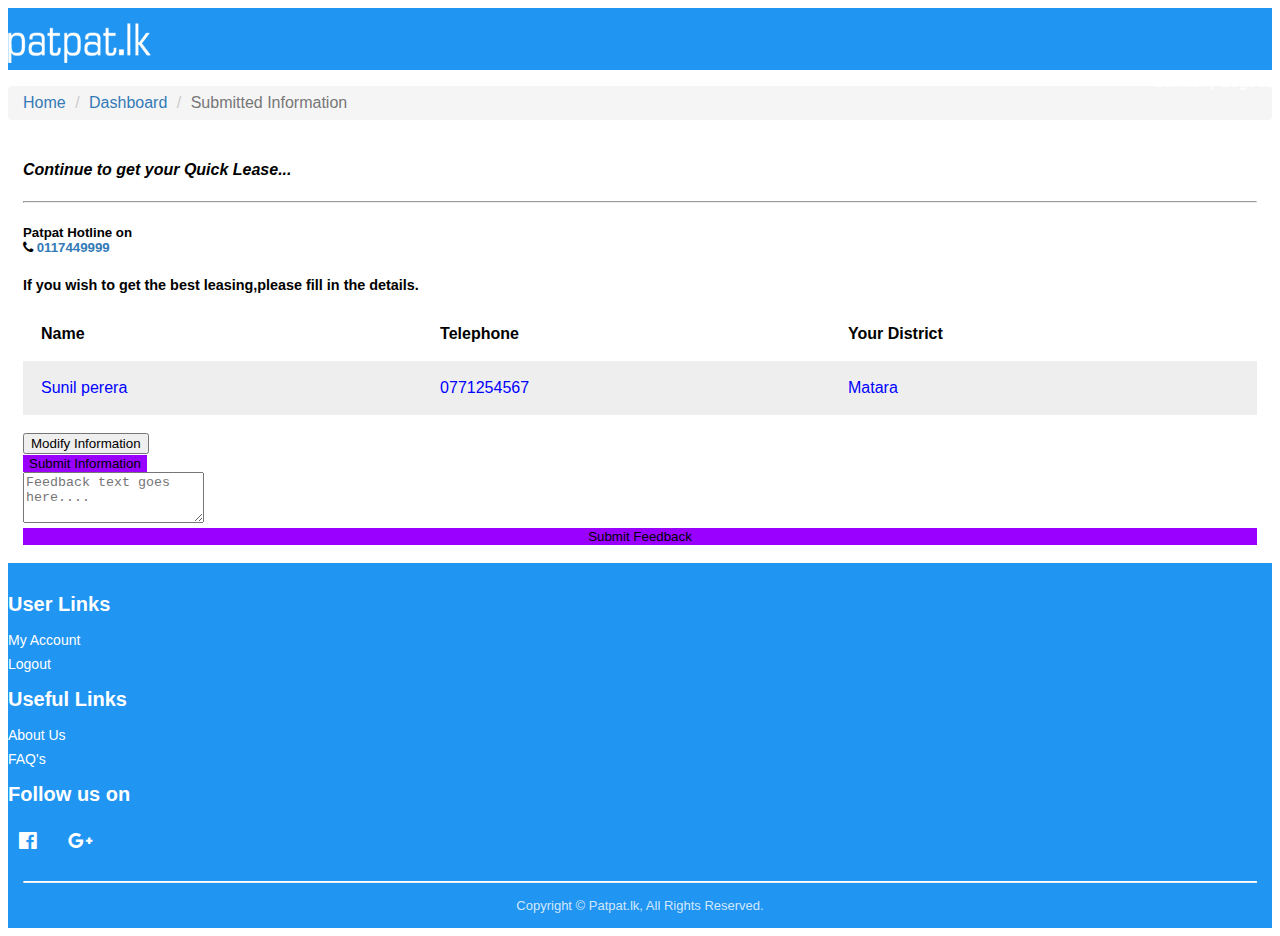
<file: quicklease - submitted.html>
<!doctype html>
<html lang="en">

<head>
  <meta charset="utf-8">
  <title>PatPat.lk Sri Lanka's best leasing site for new and used cars and vehicles.</title>
  <meta name="viewport" content="width=device-width, initial-scale=1.0">
  <meta name="description" content="Sri Lanka's best site for the best prices and monthly rentals of new and used cars and vehicles to buy, sell and lease/finance.">
  <meta name="keywords" content="vehicle, sale, sri lanka, vehicle sale ">
  <link rel="shortcut icon" type="image/png" href="resources/images/pat-pat-icon.png" />
  <link href="resources/images/apple-icon-touch.png" rel="apple-touch-icon" />
  <meta name="msapplication-TileImage" content="resources/images/win8-tile-icon.png">
<script src="https://ajax.googleapis.com/ajax/libs/jquery/3.3.1/jquery.min.js"></script>
  <!-- Bootstrap core CSS -->
  <link rel="stylesheet" href="https://stackpath.bootstrapcdn.com/bootstrap/4.1.3/css/bootstrap.min.css" integrity="sha384-MCw98/SFnGE8fJT3GXwEOngsV7Zt27NXFoaoApmYm81iuXoPkFOJwJ8ERdknLPMO"
    crossorigin="anonymous">

  <!-- Custom styles for this template -->
  <link href="resources/css/custom-style.css" rel="stylesheet">
  
 <link rel="stylesheet" href="resources/fontawesome-free/css/all.min.css">
    <!-- font awesome(for icons) -->
    
	<script type="text/javascript" src="resources/js/notify.min.js"></script>
    <link href='https://fonts.googleapis.com/css?family=Lato:300,400,500' rel='stylesheet' type='text/css'>
	
	 <link rel="stylesheet" href="https://cdnjs.cloudflare.com/ajax/libs/font-awesome/4.7.0/css/font-awesome.min.css">
	<style>
table {
    width:100%;
}
table, th, td {
    border: 0px solid black;
    border-collapse: collapse;
}
th, td {
    padding: 18px;
    text-align: left;
}
table#t01 tr:nth-child(even) {
    background-color: #eee;
}
table#t01 tr:nth-child(odd) {
   background-color: #fff;
}
table#t01 th {
    background-color: white;
    color: black;
}
td{
color: blue;
}
</style>

</head>

<body>

  <header>
    <div class="container">
      <div class="row">
        <div class="col-sm-3">
          <h1 class="main-title">
            <a class="brand">
              patpat.lk
              <img src="resources/images/patpat-lk-car-sale-logo.png" class="img-responsive" alt="patpat logo" />
            </a>
          </h1>
          <meta itemprop="name" content="Patpat.lk">
        </div>


        <div id="user-functions" class="col-sm-5 col-md-4 clearfix">
          <div class="user-links pull-right">
            <a href="#">
              Saman</a>
            </a> |
            <a data-toggle="modal" href="#">Logout</a>
          </div>

        </div>
      </div>
    </div>
  </header>

  <div class="main-content">
    
      <div class="wr-breadcrumb">
        <ul class="breadcrumb">
          <li><a href="index.html">Home</a></li>
          <li><a href="index.html">Dashboard</a></li>
          <li class="active">Submitted Information</li>
        </ul>
      </div>


      <div class="container white">
            <form id="financial-assistant" action="https://patpat.lk/process-fa.php" name="financial_assistant" method="post"class="custom-form" autocomplete="off">
                <h4 class="sectionheading"><i>Continue to get your Quick Lease...</i></h4>
				<hr/>
                                  <h5><b>Patpat Hotline</b> on <b><br/>
								<i class="fa fa-phone" aria-hidden="true"></i> <a href="tel:0117449999">0117449999</a></b></h5>
                                <p style="font-size:90%;"><b>If you wish to get the best leasing,please fill in the details.</b> </p>
                <table id="t01">
  <tr>
    <th>Name</th>
    <th>Telephone</th> 
    <th>Your District</th>
  </tr>
  <tr>
    <td align="center">Sunil perera</td>
    <td align="center">0771254567</td>
    <td align="center">Matara</td>
  </tr>
  
</table>
<br/>

<div class="container">
  <div class="row">
    <div class="col-6">
      <input type="button" class="btn btn-success " value="Modify Information" id="btn-modify">
    </div>
    <div class="col-6">
      <input type="button" class="btn btn-primary qsubmit-data-btn" value="Submit Information" id="btn-submit">
    </div>
  </div>
  
						
						
                    </div>
					
               </div>
               
               
            </form>

        
        

  



<div class="container">
                       <div class="form-group">
    <label for="feedback-txt"></label>
    <b><textarea class="form-control" id="feedback-txt" rows="3" placeholder="Feedback text goes here...."></textarea></b>
  </div>

			  <input type="button" class="btn btn-primary  qsubmit-feedback-btn" value="Submit Feedback" 
			  id="feedback" /><br/><br/>
            </div></div>
			</form>

        
   
<script>
$('#btn-modify').on('click', function (e) {
	$(location).attr('href', 'quicklease.html')
});

$('#btn-submit').on('click', function (e) {
	$.notify("Quick Lease Request Sent Successfully", "success");
});

$('#feedback').on('click', function (e) {
	e.stopPropagation();
	 var feedback= $("#feedback-txt").val();
	 
    if(feedback=="") {
        $.notify("Feedback Cannot be Empty", "error");
	   
    }
	else{
	$("#feedback-txt").val('');
	$.notify("Feedback Sent Successfully", "success");
	}
});

</script>
	
  <footer>
      <div class="container">
          <div class="row">
              <div class="col-xs-4">
                  <h4>User Links</h4>
                  <ul class="footer-links">
                      <li><a href="user-dashboard.html">My Account</a></li>
                      <li><a data-toggle="modal" href="?id=out">Logout</a></li>
                  </ul>
              </div>
              <div class="col-xs-4">
                  <h4>Useful Links</h4>
                  <ul class="footer-links">
                      <li><a href="en/about-us">About Us</a>
                      </li>
                      <li><a href="en/faq">FAQ's</a>
                      </li>
                  </ul>
              </div>
              <div class="col-xs-4">
                  <h4 class="col-xs-12">Follow us on</h4>
                  <div id="social-links">
                       <a href="#" target="_blank"><i class="fab fa-facebook-f"></i></a>
                        <a href="#" target="_blank"><i class="fab fa-google-plus-g"></i></a>
                  </div>

              </div>
          </div>
      </div>
      <div class="copyright text-center">
          <div class="container">
              <hr>
              <p>Copyright &copy; Patpat.lk, All Rights Reserved. </p>
          </div>
      </div>
  </footer>

</body>

</html>
</file>
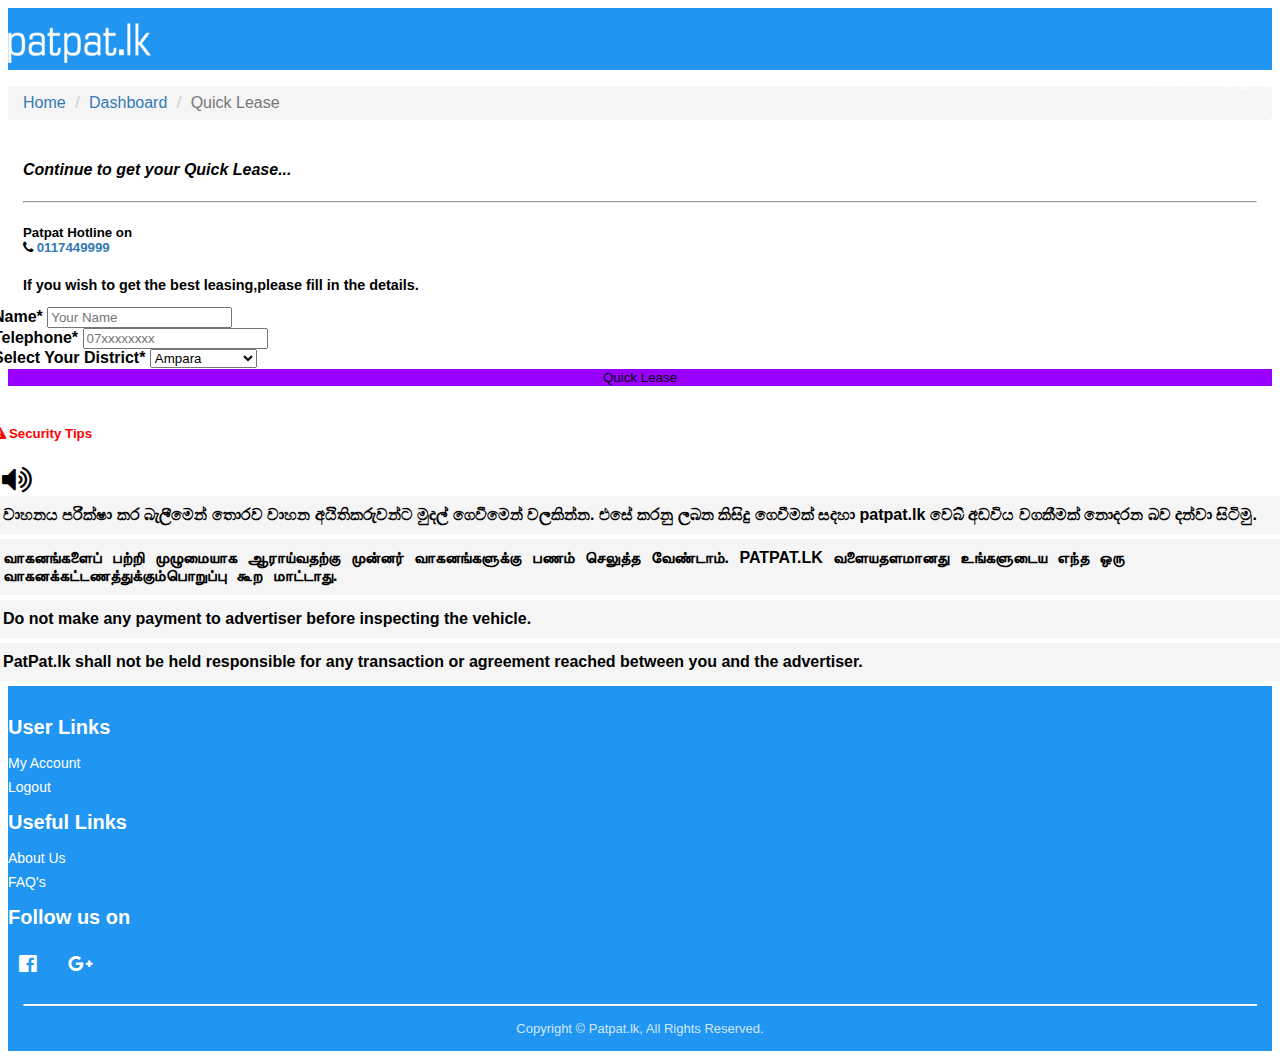
<file: quicklease.html>
<!doctype html>
<html lang="en">

<head>
  <meta charset="utf-8">
  <title>PatPat.lk Sri Lanka's best leasing site for new and used cars and vehicles.</title>
  <meta name="viewport" content="width=device-width, initial-scale=1.0">
  <meta name="description" content="Sri Lanka's best site for the best prices and monthly rentals of new and used cars and vehicles to buy, sell and lease/finance.">
  <meta name="keywords" content="vehicle, sale, sri lanka, vehicle sale ">
  <link rel="shortcut icon" type="image/png" href="resources/images/pat-pat-icon.png" />
  <link href="resources/images/apple-icon-touch.png" rel="apple-touch-icon" />
  <meta name="msapplication-TileImage" content="resources/images/win8-tile-icon.png">
<script src="https://ajax.googleapis.com/ajax/libs/jquery/3.3.1/jquery.min.js"></script>
  <!-- Bootstrap core CSS -->
  <link rel="stylesheet" href="https://stackpath.bootstrapcdn.com/bootstrap/4.1.3/css/bootstrap.min.css" integrity="sha384-MCw98/SFnGE8fJT3GXwEOngsV7Zt27NXFoaoApmYm81iuXoPkFOJwJ8ERdknLPMO"
    crossorigin="anonymous">

  <!-- Custom styles for this template -->
  <link href="resources/css/custom-style.css" rel="stylesheet">
  <script src='https://www.google.com/recaptcha/api.js'></script>

    <!-- font awesome(for icons) -->
    <link rel="stylesheet" href="resources/fontawesome-free/css/all.min.css">
	 <link rel="stylesheet" href="https://cdnjs.cloudflare.com/ajax/libs/font-awesome/4.7.0/css/font-awesome.min.css">
    <link href='https://fonts.googleapis.com/css?family=Lato:300,400,500' rel='stylesheet' type='text/css'>
</head>

<body>

  <header>
    <div class="container">
      <div class="row">
        <div class="col-sm-3">
          <h1 class="main-title">
            <a class="brand">
              patpat.lk
              <img src="resources/images/patpat-lk-car-sale-logo.png" class="img-responsive" alt="patpat logo" />
            </a>
          </h1>
          <meta itemprop="name" content="Patpat.lk">
        </div>


        <div id="user-functions" class="col-sm-5 col-md-4 clearfix">
          <div class="user-links pull-right">
            <a href="#">
              Saman</a>
            </a> |
            <a data-toggle="modal" href="#">Logout</a>
          </div>

        </div>
      </div>
    </div>
  </header>

  <div class="main-content">
    
      <div class="wr-breadcrumb">
        <ul class="breadcrumb">
          <li><a href="index.html">Home</a></li>
          <li><a href="index.html">Dashboard</a></li>
          <li class="active">Quick Lease</li>
        </ul>
      </div>


      <div class="container white">
            <form id="financial-assistant" action="https://patpat.lk/process-fa.php" name="financial_assistant" method="post"class="custom-form" autocomplete="off">
                <h4 class="sectionheading"><i>Continue to get your Quick Lease...</i></h4>
				<hr/>
                                  <h5><b>Patpat Hotline</b> on <b><br/>
								<i class="fa fa-phone" aria-hidden="true"></i> <a href="tel:0117449999">0117449999</a></b></h5>
                                <p style="font-size:90%;"><b>If you wish to get the best leasing,please fill in the details.</b> </p>
                <div class="row">
                    <div class="col-sm-6">

                        <input type="hidden" name="advertisement_id" value="101010"/>
                        <input type="hidden" name="ad_title" value="Quick Lease" />

                                                    <div class="form-group row required">
                                <div class="col-sm-8">                                    
                                    <label><b>Name*</b></label>                               
                                    <input class="form-control" type="text"  id="txt-name" placeholder="Your Name" name="user_name" minlength="2" maxlength="40" required="required"/>
                               
								</div>
                            </div>
                            <div class="form-group row  required">
                                <div class="col-sm-8">                                    
                                    <label><b>Telephone*</b></label>                               
                                    <input class="form-control" id="txt-phone" type="number" name="telephone" placeholder="07xxxxxxxx" minlength="2" maxlength="10" onkeypress="return isNumber(event)" required="required"/>
                                </div>
                            </div>
                        
                       <div class="form-group row  required">
					   <div class="col-sm-8">   
									<label for="exampleFormControlSelect1"><b>Select Your District*</b></label>
									<select class="form-control" id="exampleFormControlSelect1">
									 <option value="9">Ampara</option><option value="14">Anuradhapura</option><option value="23">Badulla</option><option value="7">Batticaloa</option><option value="1">Colombo</option><option value="20">Galle</option><option value="2">Gampaha</option><option value="22">Hambantota</option><option value="10">Jaffna</option><option value="3">Kalutara</option><option value="4">Kandy</option><option value="19">Kegalle</option><option value="16">Kurunegala</option><option value="11">Mannar</option><option value="5">Matale</option><option value="21">Matara</option><option value="24">Monaragala</option><option value="12">Mullaitivu</option><option value="6">Nuwaraeliya</option><option value="15">Polonnaruwa</option><option value="17">Puttalam</option><option value="18">Ratnapura</option><option value="8">Trincomalee</option><option value="13">Vavuniya</option>                                </select>
                            
									</select>
								  </div>
						</div>
						 <div class="form-group">
						   <div class="corner"> 
                            <div class="g-recaptcha" data-sitekey="6LdwgHIUAAAAALrV9O0ieGfjCsYysr0eYiBAVvzq"></div>
                        </div>
						</div>
						
						<input type="button" class="btn btn-primary qsubmit-btn" value="Quick Lease" id="btn-submit">
						
                       
                        <div style="display:none;" id="loadcity"></div>   
 
                        <div id="wr-agents">
                            
                        </div>
                    </div>
					
					
							<div class="col-sm-6">
							<br/>
							
							<div class="card">

					  <div class="card-body">
					   <div class="row">
								<h5 style="color: red">
								<span class="fa fa-exclamation-triangle" style="color: red">&nbsp;</span>Security Tips</h5>
									&nbsp;&nbsp;<i class="fa fa-volume-up fa-2x" aria-hidden="true"></i>
									
									<div>
                            <div style="padding: 10px; background: #f5f5f5; margin-bottom: 5px; text-align: justify;"><b>වාහනය පරික්ෂා කර බැලීමෙන් තොරව වාහන අයිතිකරුවන්ට මුදල් ගෙවීමෙන් වලකින්න. එසේ කරනු ලබන කිසිදු ගෙවීමක් සදහා patpat.lk වෙබ් අඩවිය වගකීමක් නොදරන බව දන්වා සිටිමු.</b></div>
                            <div style="padding: 10px; background: #f5f5f5; margin-bottom: 5px; word-spacing: 6px"><b>வாகனங்களைப் பற்றி முழுமையாக ஆராய்வதற்கு முன்னர் வாகனங்களுக்கு பணம் செலுத்த வேண்டாம்​. PATPAT.LK வளையதளமானது உங்களுடைய எந்த ஒரு வாகனக்கட்டணத்துக்கும்பொறுப்பு கூற மாட்டாது.</b></div>                            
                            <div style="padding: 10px; background: #f5f5f5; margin-bottom: 5px; text-align: justify;"><b>Do not make any payment to advertiser before inspecting the vehicle.</b></div>
                          <div style="padding: 10px; background: #f5f5f5; margin-bottom: 5px; text-align: justify;"><b>PatPat.lk shall not be held responsible for any transaction or agreement reached between you and the advertiser.</b></div>
                        </div>
							</div>
					  </div>
					</div>


							
                        
                    </div>
				 


					
                   
                    
                       

                                                        </div>
               
               
            </form>

        </div>
        

    </div>
  </div>

<script>
$('#btn-submit').on('click', function (e) {
	e.stopPropagation();
	 var name= $("#txt-name").val();
	 var phone= $("#txt-phone").val();
    if(name=="") {
        $("#txt-name").after('<p class="error" align ="right" style="color:red;"><b>This field can not be empty</b></p>');
    }if(phone=="") {
        $("#txt-phone").after('<p class="error" align ="right" style="color:red;"><b>This field can not be empty</b></p>');
    }
	else{
	$(location).attr('href', 'quicklease - submitted.html')
	}
});
</script>
  


  <footer>
      <div class="container">
          <div class="row">
              <div class="col-xs-4">
                  <h4>User Links</h4>
                  <ul class="footer-links">
                      <li><a href="user-dashboard.html">My Account</a></li>
                      <li><a data-toggle="modal" href="?id=out">Logout</a></li>
                  </ul>
              </div>
              <div class="col-xs-4">
                  <h4>Useful Links</h4>
                  <ul class="footer-links">
                      <li><a href="en/about-us">About Us</a>
                      </li>
                      <li><a href="en/faq">FAQ's</a>
                      </li>
                  </ul>
              </div>
              <div class="col-xs-4">
                  <h4 class="col-xs-12">Follow us on</h4>
                  <div id="social-links">
                      <a href="#" target="_blank"><i class="fab fa-facebook-f"></i></a>
                      <a href="#" target="_blank"><i class="fab fa-google-plus-g"></i></a>
                  </div>

              </div>
          </div>
      </div>
      <div class="copyright text-center">
          <div class="container">
              <hr>
              <p>Copyright &copy; Patpat.lk, All Rights Reserved. </p>
          </div>
      </div>
  </footer>

</body>

</html>
</file>
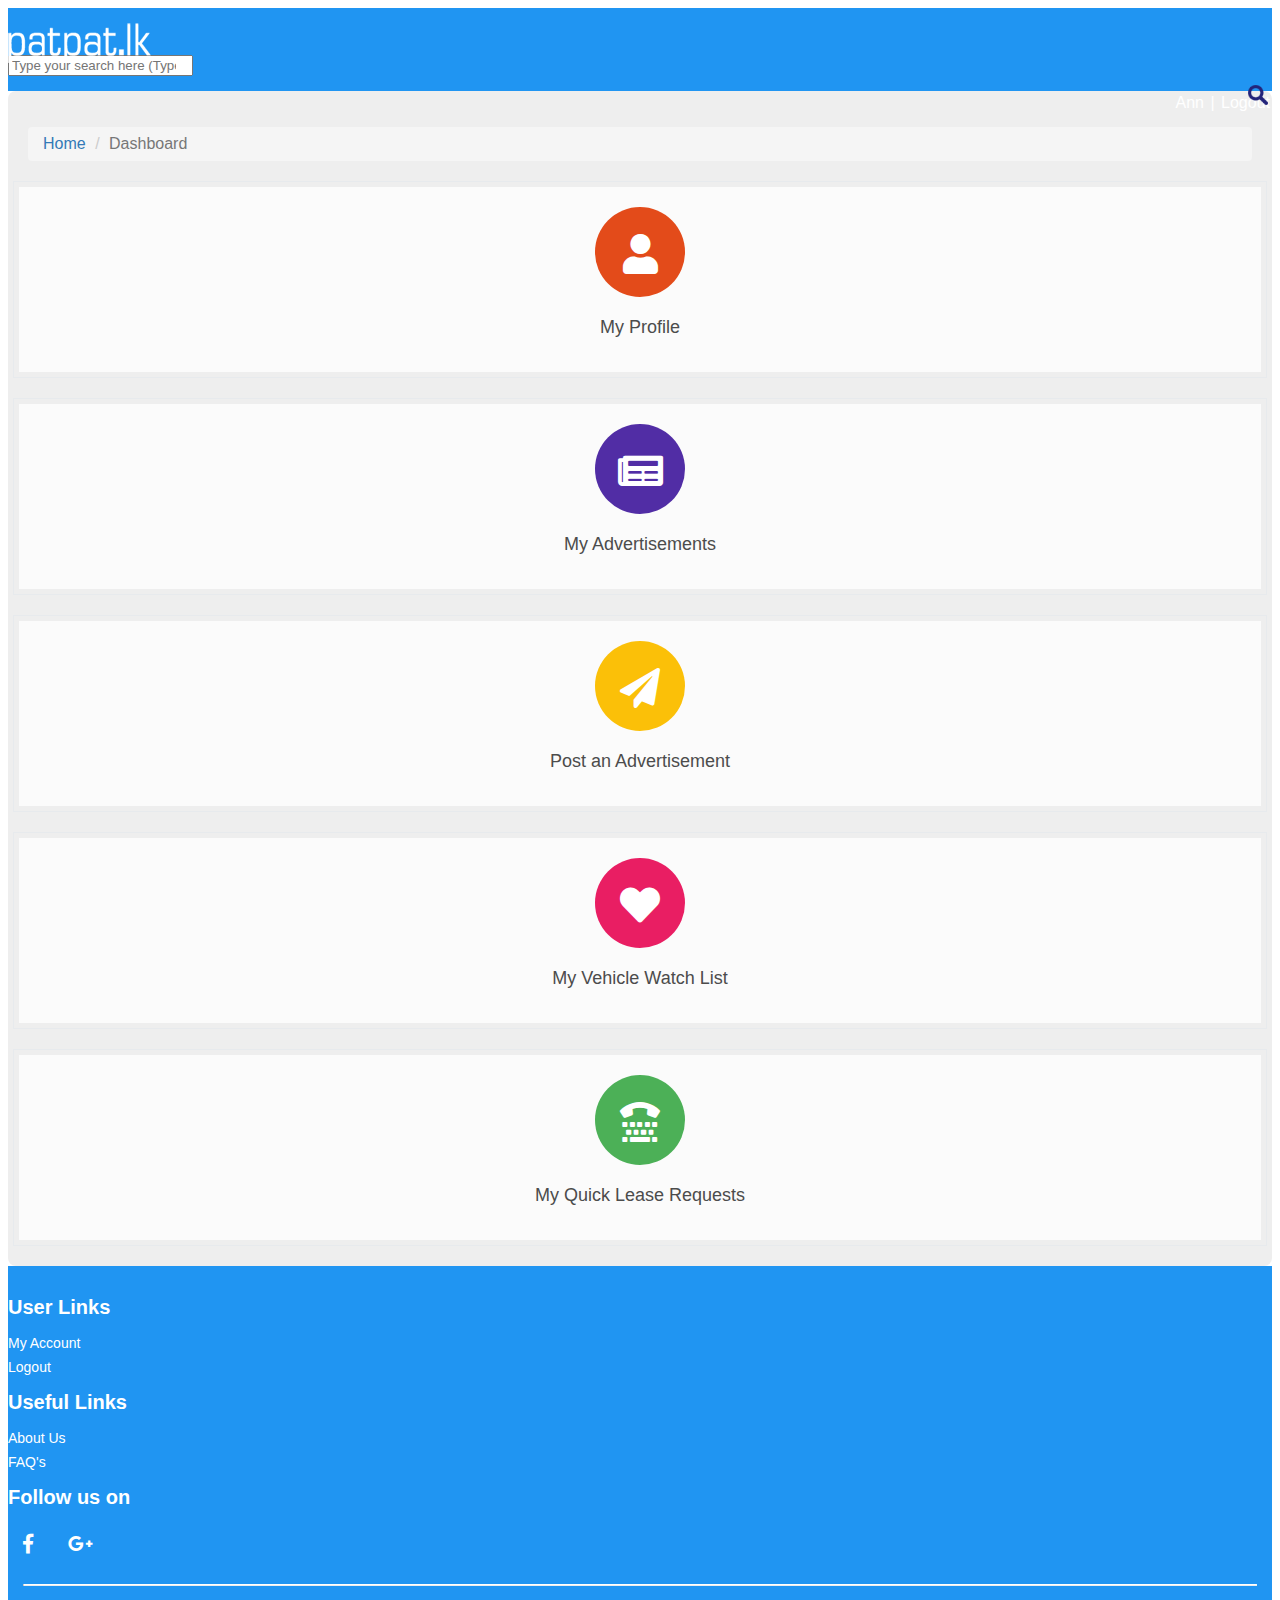
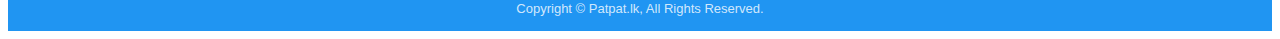
<file: user-dashboard.html>
<!doctype html>
<html lang="en">

<head>
    <meta charset="utf-8">
    <title>PatPat.lk Sri Lanka's best leasing site for new and used cars and vehicles.</title>
    <meta name="viewport" content="width=device-width, initial-scale=1.0">
    <meta name="description" content="Sri Lanka's best site for the best prices and monthly rentals of new and used cars and vehicles to buy, sell and lease/finance.">
    <meta name="keywords" content="vehicle, sale, sri lanka, vehicle sale ">
    <link rel="shortcut icon" type="image/png" href="resources/images/pat-pat-icon.png" />
    <link href="resources/images/apple-icon-touch.png" rel="apple-touch-icon" />
    <meta name="msapplication-TileImage" content="resources/images/win8-tile-icon.png">

    <!-- Bootstrap core CSS -->
    <link rel="stylesheet" href="https://stackpath.bootstrapcdn.com/bootstrap/4.1.3/css/bootstrap.min.css" integrity="sha384-MCw98/SFnGE8fJT3GXwEOngsV7Zt27NXFoaoApmYm81iuXoPkFOJwJ8ERdknLPMO"
        crossorigin="anonymous">

    <!-- Custom styles for this template -->
    <link href="resources/css/custom-style.css" rel="stylesheet">

    <link rel="stylesheet" href="resources/fontawesome-free/css/all.min.css">

</head>

<body>


    <header>
        <div class="container">
            <div class="row">
                <div class="col-sm-3">
                    <h1 class="main-title">
                        <a class="brand">
                            patpat.lk
                            <img src="resources/images/patpat-lk-car-sale-logo.png" class="img-responsive" alt="patpat logo" />
                        </a>
                    </h1>
                    <meta itemprop="name" content="Patpat.lk">
                </div>

                <div class="col-sm-4 col-md-5">
                    <form action="search.php" method="get" id="primary_search" name="basic-search">
                        <div id="search">
                            <div class="input-group">
                                <input class="form-control" autocomplete="off" type="search" placeholder="Type your search here (Type,Make,Model etc.)" required="required"
                                />
                                <div id="suggestion-box"></div>
                                <span class="input-group-btn">
                                    <input type="submit" name="basic_search" id="btn-search" class="btn btn-info btn-lg">
                                </span>
                            </div>
                        </div>
                    </form>
                </div>

                <div id="user-functions" class="col-sm-5 col-md-4 clearfix">
                    <div class="user-links pull-right">
                        <a href="#">
                            Ann</a>
                        </a> |
                        <a data-toggle="modal" href="#">Logout</a>
                    </div>

                </div>
            </div>
        </div>
    </header>


    <div class="main-content">
        <div class="container gray">
            <div class="wr-breadcrumb">
                <ul class="breadcrumb">
                    <li><a href="index.html">Home</a></li>
                    <li class="active">Dashboard</li>
                </ul>
            </div>


            <div class="row dashboard">
                <div class="col-md-2 focus-grid">
                    <a href="user-profile.html">
                        <div class="focus-border">
                            <div class="focus-layout">
                                <div class="focus-image"><i class="fa fa-user"></i></div>
                                <h4 class="clrchg">My Profile</h4>
                            </div>
                        </div>
                    </a>
                </div>


                <div class="col-md-2 focus-grid">
                    <a href="#">
                        <div class="focus-border">
                            <div class="focus-layout">
                                <div class="focus-image"><i class="fa fa-newspaper"></i></div>
                                <h4 class="clrchg"> My Advertisements</h4>
                            </div>
                        </div>
                    </a>
                </div>

                <div class="col-md-2 focus-grid">
                    <a href="#">
                        <div class="focus-border">
                            <div class="focus-layout">
                                <div class="focus-image"><i class="fas fa-paper-plane"></i></div>
                                <h4 class="clrchg">Post an Advertisement</h4>
                            </div>
                        </div>
                    </a>
                </div>

                <div class="col-md-2 focus-grid">
                    <a href="#">
                        <div class="focus-border">
                            <div class="focus-layout">
                                <div class="focus-image"><i class="fas fa-heart"></i></div>
                                <h4 class="clrchg">My Vehicle Watch List</h4>
                            </div>
                        </div>
                    </a>
                </div>
                <div class="col-md-2 focus-grid center-box">
                    <a href="quicklease.html">
                        <div class="focus-border">
                            <div class="focus-layout">
                                <div class="focus-image"><i class="fa fa-tty"></i></div>
                                <h4 class="clrchg">My Quick Lease Requests</h4>
                            </div>
                        </div>
                    </a>
                </div>

            </div>


        </div>
    </div>


    <footer>
        <div class="container">
            <div class="row">
                <div class="col-xs-4">
                    <h4>User Links</h4>
                    <ul class="footer-links">
                        <li><a href="user-dashboard.html">My Account</a></li>
                        <li><a data-toggle="modal" href="?id=out">Logout</a></li>
                    </ul>
                </div>
                <div class="col-xs-4">
                    <h4>Useful Links</h4>
                    <ul class="footer-links">
                        <li><a href="en/about-us">About Us</a>
                        </li>
                        <li><a href="en/faq">FAQ's</a>
                        </li>
                    </ul>
                </div>
                <div class="col-xs-4">
                    <h4 class="col-xs-12">Follow us on</h4>
                    <div id="social-links">
                        <a href="#" target="_blank"><i class="fab fa-facebook-f"></i></a>
                        <a href="#" target="_blank"><i class="fab fa-google-plus-g"></i></a>
                    </div>

                </div>
            </div>
        </div>
        <div class="copyright text-center">
            <div class="container">
                <hr>
                <p>Copyright &copy; Patpat.lk, All Rights Reserved. </p>
            </div>
        </div>
    </footer>



</body>

</html>
</file>
<file: resources/css/custom-style.css>
@charset "UTF-8";

html {
    font-family: sans-serif;
    -ms-text-size-adjust: 100%;
    -webkit-text-size-adjust: 100%
}

.reset-btn{
    padding-left: 30px;
    padding-right: 30px;
}

.upate-btn{
    background: #9900ff;
    border: #9900ff;
    padding-left: 30px;
    padding-right: 30px;
}

.qsubmit-btn{
    background: #9900ff;
    border: #9900ff;
    padding-left: 30px;
    padding-right: 30px;
	 width: 100%;
}

.qsubmit-feedback-btn{
    background: #9900ff;
    border: #9900ff;
    padding-left: 30px;
    padding-right: 30px;
	 width: 100%;
}
.qsubmit-data-btn{
    background: #9900ff;
    border: #9900ff;

}
.corner{
	 padding-left: 50px;
 
	 
}
.purple-btn{
    background: #9900ff;
    border: #9900ff;
}

.asterisk{
    color: darkred
}

.breadcrumb {
    padding: 8px 15px;
    margin-bottom: 20px;
    list-style: none;
    background-color: #f5f5f5;
    border-radius: 4px;
}

.breadcrumb>li {
    display: inline-block;
}

a {
    color: #337ab7;
    text-decoration: none;
}


.breadcrumb>.active {
    color: #777;
}

.breadcrumb>li {
    display: inline-block;
}

.breadcrumb>li+li:before {
    content: "/ ";
    padding: 0 5px;
    color: #ccc;
}



/**HEADER & FOOTER**/

header {
    background: #2095f2;
    color: #fff;
    padding: 15px 0;
}

.container {
    margin-right: auto;
    margin-left: auto;
    padding-left: 15px;
    padding-right: 15px;
}

.container:after, .container:before {
    content: " ";
    display: table;
}

.brand {
    position: relative;
    text-transform: uppercase;
    color: #005679;
    font-weight: 800;
    font-size: 28px;
    display: block;
    text-indent: -9999px;
}

.brand, .main-title {
    margin: 0;
}

.clearfix {
    zoom: 1;
}

.clearfix:after, .clearfix:before {
    content: "";
    display: table;
}

.brand img {
    position: absolute;
    top: 0;
    left: 0;
}

.img-responsive {
    max-width: 100% !important;
    height: auto;
    /* display: block; */
}

.user-links {
    text-align: right;
}

#user-functions .btn-post-ad, .user-links {
    margin-top: 8px;
}

.pull-right {
    float: right !important;
}

.user-links a {
    color: #fff;
    display: inline-block;
    text-align: center;
    cursor: pointer;
    margin-right: 2px;
    padding-left: 2px;
    height: 38px;
    line-height: 38px;
}

#search .input-group-btn {
    position: absolute;
    display: inline-block;
    width: auto;
    right: 0;
    z-index: 1020;
}

#search #btn-search {
    border: none;
    box-shadow: none;
    height: 38px;
    width: 44px;
    font-size: 0;
    background: url(../images/search-icon.png) 50% no-repeat;
    background-size: 20px;
}

@media screen and (max-width: 767px){
    header {
        padding: 10px 0;
        position: relative;
    }
    
    
    .brand {
        margin: 0 auto 20px;
        width: 100%;
        display: block;
        text-align: center;
    }

    #primary_search, #search {
        float: none;
    }

    #search {
        margin: auto;
    }

    #user-functions {
        position: absolute;
        top: 0;
        right: 0;
    }
}


/*** FOOTER ***/
footer {
    background: #2095f2;
    color: #fff;
    padding: 15px 0 0;
    margin-bottom: 0;
}
.col-xs-4 {
    width: 33.33333%;
}

footer .btn-post-ad, footer h4 {
    font-weight: 600;
    margin-bottom: 15px;
}
footer h4 {
    font-size: 20px;
    margin-top: 15px;
}

.footer-links {
    margin: 0;
    padding: 0;
    list-style: none;
}

.footer-links li {
    margin-bottom: 6px;
}

.footer-links a:not(.btn-post-ad) {
    color: #fff;
    font-size: 14px;
    font-weight: 300;
}

.text-center {
    text-align: center;
}

.copyright hr {
    margin-top: 20px;
    margin-bottom: 15px;
    border-top: 1px solid #FFFFFF;
}

.copyright p, .copyright p a, .copyright p a:hover {
    color: hsla(0, 0%, 100%, .8);
}

.copyright p {
    margin-bottom: 15px;
    font-size: 13px;
}


.row {
    margin-left: -15px;
    margin-right: -15px;
}

#social-links a {
    display: inline-block;
    margin: 0 8px 0 0;
}

#social-links i {
    font-size: 20px;
    color: #fff;
    width: 40px;
    height: 40px;
    text-align: center;
    line-height: 40px;
    background: #2095f2;
}





/*-- focus --*/
.categories {
    padding: 40px 0;
}

.focus-grid a {
    text-decoration: none;
}

.focus-grid {
    margin-top: 20px;
}

.focus-grid h4 {
    text-align: left;
    font-size: 2.5em;
    font-weight: 400;
    color: #323232;
}

.focus-grid h4 span {
    display: block;
    font-size: 0.5em;
    margin: 10px 0;
    transition: 0.5s all;
    -webkit-transition: 0.5s all;
    -moz-transition: 0.5s all;
    -o-transition: 0.5s all;
    -ms-transition: 0.5s all;
}

.focus-grid p {
    margin: 20px 0 0px 0;
    font-size: 1.2em;
    color: #797979;
    font-weight: 300;
    line-height: 1.9em;
}

.focus-border {
    border: 1px solid #e7eaed;
}

.focus-layout {
    background: #FBFBFB;
    transition: 0.5s all;
    -webkit-transition: 0.5s all;
    -moz-transition: 0.5s all;
    -o-transition: 0.5s all;
    -ms-transition: 0.5s all;
}

.focus-layout {
    margin: 5px;
    padding: 20px 0;
    transition: 0.5s all;
    -webkit-transition: 0.5s all;
    -moz-transition: 0.5s all;
    -o-transition: 0.5s all;
    -ms-transition: 0.5s all;
    text-align: center;
}

.focus-layout:hover {
    background-color: #01a185;
    transition: 0.5s all;
    -webkit-transition: 0.5s all;
    -moz-transition: 0.5s all;
    -o-transition: 0.5s all;
    -ms-transition: 0.5s all;
}

.focus-layout h4 {
    margin: 0 0 0 0;
    color: #4C4C4C;
    font-size: 18px;
    text-align: center;
    height: 35px;
    margin-top: 20px;
}

.focus-layout:hover h4.clrchg {
    color: #fff;
}

.focus-grids {
    margin-top: 5em;
}

.focus-image {
    text-align: center;
    transition: 0.5s all;
    -webkit-transition: 0.5s all;
    -moz-transition: 0.5s all;
    -o-transition: 0.5s all;
    -ms-transition: 0.5s all;
}

.focus-image i {
    font-size: 40px;
    color: #fff;
    background: #dd0908;
    border-radius: 50%;
    width: 90px;
    height: 90px;
    line-height: 95px;
    transition: 0.5s all;
    -webkit-transition: 0.5s all;
    -moz-transition: 0.5s all;
    -o-transition: 0.5s all;
    -ms-transition: 0.5s all;
}

.focus-layout:hover div.focus-image i {
    background: #FBFBFB;
    color: #000;
    transition: 0.5s all;
    -webkit-transition: 0.5s all;
    -moz-transition: 0.5s all;
    -o-transition: 0.5s all;
    -ms-transition: 0.5s all;
}



.focus-image i.fa-user {
    background: #e34b1a;
}

.focus-image i.fa-newspaper {
    background: #512da5;
}

.focus-image i.fa-paper-plane {
    background: #fbc008;
}

.focus-image i.fa-heart {
    background: #e91e63;
}

.focus-image i.fa-tty {
    background: #4cb057;
}


.focus-layout:hover div.focus-image i.mobile {}

i.laptop {}

.focus-layout:hover div.focus-image i.laptop {}

i.car {}

.focus-layout:hover div.focus-image i.car {}

i.bike {}

.focus-layout:hover div.focus-image i.bike {}

i.furniture {}

.focus-layout:hover div.focus-image i.furniture {}

i.pets {}

.focus-layout:hover div.focus-image i.pets {}

i.books {}

.focus-layout:hover div.focus-image i.books {}

i.fashion {}

.focus-layout:hover div.focus-image i.fashion {}

i.kids {}

.focus-layout:hover div.focus-image i.kids {}

i.services {}

.focus-layout:hover div.focus-image i.services {}

i.job {}

.focus-layout:hover div.focus-image i.job {}

i.real-estate {}

.focus-layout:hover div.focus-image i.real-estate {}

/*-- //focus --*/






@media (max-width: 1080px) {
    .focus-image i {
        font-size: 35px;
        width: 85px;
        height: 85px;
        line-height: 85px;
    }

    .focus-layout {
        margin: 3px;
        padding: 20px 0px 20px 0;
    }

    .focus-grid {
        padding: 0 10px;
    }
}

@media (max-width: 991px) {
    .focus-grid {
        width: 25%;
        float: left;
    }
}

@media (max-width: 640px) {
    .categories {
        padding: 30px 0;
    }

    .focus-layout h4 {
        font-size: 17px;
        height: 35px;
    }

    .focus-layout h4 {
        margin: 0 0 0 0;
        color: #4C4C4C;
        font-size: 18px;
        text-align: center;
        height: 35px;
        margin-top: 20px;
    }
}

@media (max-width: 480px) {
    .focus-image i {
        font-size: 35px;
        width: 75px;
        height: 75px;
        line-height: 75px;
    }

    .focus-layout {
        padding: 16px 0px 16px 0;
    }

    .focus-grid {
        width: 33.333%;
    }
}

@media (max-width: 414px) {
    .focus-layout {
        padding: 16px 5px 16px 5px;
    }

    .focus-grid {
        width: 50%;
    }

    .center-box {
        text-align: center;
        
    margin-left: 25%;
    }
}

.main-content .container.gray {
    border-radius: 8px;
    background: #eeeeee;
    padding: 20px
}
</file>
<file: resources/fontawesome-free/css/all.min.css>
/*!
 * Font Awesome Free 5.2.0 by @fontawesome - https://fontawesome.com
 * License - https://fontawesome.com/license (Icons: CC BY 4.0, Fonts: SIL OFL 1.1, Code: MIT License)
 */
.fa,.fab,.fal,.far,.fas{-moz-osx-font-smoothing:grayscale;-webkit-font-smoothing:antialiased;display:inline-block;font-style:normal;font-variant:normal;text-rendering:auto;line-height:1}.fa-lg{font-size:1.33333em;line-height:.75em;vertical-align:-.0667em}.fa-xs{font-size:.75em}.fa-sm{font-size:.875em}.fa-1x{font-size:1em}.fa-2x{font-size:2em}.fa-3x{font-size:3em}.fa-4x{font-size:4em}.fa-5x{font-size:5em}.fa-6x{font-size:6em}.fa-7x{font-size:7em}.fa-8x{font-size:8em}.fa-9x{font-size:9em}.fa-10x{font-size:10em}.fa-fw{text-align:center;width:1.25em}.fa-ul{list-style-type:none;margin-left:2.5em;padding-left:0}.fa-ul>li{position:relative}.fa-li{left:-2em;position:absolute;text-align:center;width:2em;line-height:inherit}.fa-border{border:.08em solid #eee;border-radius:.1em;padding:.2em .25em .15em}.fa-pull-left{float:left}.fa-pull-right{float:right}.fa.fa-pull-left,.fab.fa-pull-left,.fal.fa-pull-left,.far.fa-pull-left,.fas.fa-pull-left{margin-right:.3em}.fa.fa-pull-right,.fab.fa-pull-right,.fal.fa-pull-right,.far.fa-pull-right,.fas.fa-pull-right{margin-left:.3em}.fa-spin{animation:a 2s infinite linear}.fa-pulse{animation:a 1s infinite steps(8)}@keyframes a{0%{transform:rotate(0deg)}to{transform:rotate(1turn)}}.fa-rotate-90{-ms-filter:"progid:DXImageTransform.Microsoft.BasicImage(rotation=1)";transform:rotate(90deg)}.fa-rotate-180{-ms-filter:"progid:DXImageTransform.Microsoft.BasicImage(rotation=2)";transform:rotate(180deg)}.fa-rotate-270{-ms-filter:"progid:DXImageTransform.Microsoft.BasicImage(rotation=3)";transform:rotate(270deg)}.fa-flip-horizontal{-ms-filter:"progid:DXImageTransform.Microsoft.BasicImage(rotation=0, mirror=1)";transform:scaleX(-1)}.fa-flip-vertical{transform:scaleY(-1)}.fa-flip-horizontal.fa-flip-vertical,.fa-flip-vertical{-ms-filter:"progid:DXImageTransform.Microsoft.BasicImage(rotation=2, mirror=1)"}.fa-flip-horizontal.fa-flip-vertical{transform:scale(-1)}:root .fa-flip-horizontal,:root .fa-flip-vertical,:root .fa-rotate-90,:root .fa-rotate-180,:root .fa-rotate-270{-webkit-filter:none;filter:none}.fa-stack{display:inline-block;height:2em;line-height:2em;position:relative;vertical-align:middle;width:2em}.fa-stack-1x,.fa-stack-2x{left:0;position:absolute;text-align:center;width:100%}.fa-stack-1x{line-height:inherit}.fa-stack-2x{font-size:2em}.fa-inverse{color:#fff}.fa-500px:before{content:"\f26e"}.fa-accessible-icon:before{content:"\f368"}.fa-accusoft:before{content:"\f369"}.fa-address-book:before{content:"\f2b9"}.fa-address-card:before{content:"\f2bb"}.fa-adjust:before{content:"\f042"}.fa-adn:before{content:"\f170"}.fa-adversal:before{content:"\f36a"}.fa-affiliatetheme:before{content:"\f36b"}.fa-air-freshener:before{content:"\f5d0"}.fa-algolia:before{content:"\f36c"}.fa-align-center:before{content:"\f037"}.fa-align-justify:before{content:"\f039"}.fa-align-left:before{content:"\f036"}.fa-align-right:before{content:"\f038"}.fa-allergies:before{content:"\f461"}.fa-amazon:before{content:"\f270"}.fa-amazon-pay:before{content:"\f42c"}.fa-ambulance:before{content:"\f0f9"}.fa-american-sign-language-interpreting:before{content:"\f2a3"}.fa-amilia:before{content:"\f36d"}.fa-anchor:before{content:"\f13d"}.fa-android:before{content:"\f17b"}.fa-angellist:before{content:"\f209"}.fa-angle-double-down:before{content:"\f103"}.fa-angle-double-left:before{content:"\f100"}.fa-angle-double-right:before{content:"\f101"}.fa-angle-double-up:before{content:"\f102"}.fa-angle-down:before{content:"\f107"}.fa-angle-left:before{content:"\f104"}.fa-angle-right:before{content:"\f105"}.fa-angle-up:before{content:"\f106"}.fa-angry:before{content:"\f556"}.fa-angrycreative:before{content:"\f36e"}.fa-angular:before{content:"\f420"}.fa-app-store:before{content:"\f36f"}.fa-app-store-ios:before{content:"\f370"}.fa-apper:before{content:"\f371"}.fa-apple:before{content:"\f179"}.fa-apple-alt:before{content:"\f5d1"}.fa-apple-pay:before{content:"\f415"}.fa-archive:before{content:"\f187"}.fa-archway:before{content:"\f557"}.fa-arrow-alt-circle-down:before{content:"\f358"}.fa-arrow-alt-circle-left:before{content:"\f359"}.fa-arrow-alt-circle-right:before{content:"\f35a"}.fa-arrow-alt-circle-up:before{content:"\f35b"}.fa-arrow-circle-down:before{content:"\f0ab"}.fa-arrow-circle-left:before{content:"\f0a8"}.fa-arrow-circle-right:before{content:"\f0a9"}.fa-arrow-circle-up:before{content:"\f0aa"}.fa-arrow-down:before{content:"\f063"}.fa-arrow-left:before{content:"\f060"}.fa-arrow-right:before{content:"\f061"}.fa-arrow-up:before{content:"\f062"}.fa-arrows-alt:before{content:"\f0b2"}.fa-arrows-alt-h:before{content:"\f337"}.fa-arrows-alt-v:before{content:"\f338"}.fa-assistive-listening-systems:before{content:"\f2a2"}.fa-asterisk:before{content:"\f069"}.fa-asymmetrik:before{content:"\f372"}.fa-at:before{content:"\f1fa"}.fa-atlas:before{content:"\f558"}.fa-atom:before{content:"\f5d2"}.fa-audible:before{content:"\f373"}.fa-audio-description:before{content:"\f29e"}.fa-autoprefixer:before{content:"\f41c"}.fa-avianex:before{content:"\f374"}.fa-aviato:before{content:"\f421"}.fa-award:before{content:"\f559"}.fa-aws:before{content:"\f375"}.fa-backspace:before{content:"\f55a"}.fa-backward:before{content:"\f04a"}.fa-balance-scale:before{content:"\f24e"}.fa-ban:before{content:"\f05e"}.fa-band-aid:before{content:"\f462"}.fa-bandcamp:before{content:"\f2d5"}.fa-barcode:before{content:"\f02a"}.fa-bars:before{content:"\f0c9"}.fa-baseball-ball:before{content:"\f433"}.fa-basketball-ball:before{content:"\f434"}.fa-bath:before{content:"\f2cd"}.fa-battery-empty:before{content:"\f244"}.fa-battery-full:before{content:"\f240"}.fa-battery-half:before{content:"\f242"}.fa-battery-quarter:before{content:"\f243"}.fa-battery-three-quarters:before{content:"\f241"}.fa-bed:before{content:"\f236"}.fa-beer:before{content:"\f0fc"}.fa-behance:before{content:"\f1b4"}.fa-behance-square:before{content:"\f1b5"}.fa-bell:before{content:"\f0f3"}.fa-bell-slash:before{content:"\f1f6"}.fa-bezier-curve:before{content:"\f55b"}.fa-bicycle:before{content:"\f206"}.fa-bimobject:before{content:"\f378"}.fa-binoculars:before{content:"\f1e5"}.fa-birthday-cake:before{content:"\f1fd"}.fa-bitbucket:before{content:"\f171"}.fa-bitcoin:before{content:"\f379"}.fa-bity:before{content:"\f37a"}.fa-black-tie:before{content:"\f27e"}.fa-blackberry:before{content:"\f37b"}.fa-blender:before{content:"\f517"}.fa-blind:before{content:"\f29d"}.fa-blogger:before{content:"\f37c"}.fa-blogger-b:before{content:"\f37d"}.fa-bluetooth:before{content:"\f293"}.fa-bluetooth-b:before{content:"\f294"}.fa-bold:before{content:"\f032"}.fa-bolt:before{content:"\f0e7"}.fa-bomb:before{content:"\f1e2"}.fa-bone:before{content:"\f5d7"}.fa-bong:before{content:"\f55c"}.fa-book:before{content:"\f02d"}.fa-book-open:before{content:"\f518"}.fa-book-reader:before{content:"\f5da"}.fa-bookmark:before{content:"\f02e"}.fa-bowling-ball:before{content:"\f436"}.fa-box:before{content:"\f466"}.fa-box-open:before{content:"\f49e"}.fa-boxes:before{content:"\f468"}.fa-braille:before{content:"\f2a1"}.fa-brain:before{content:"\f5dc"}.fa-briefcase:before{content:"\f0b1"}.fa-briefcase-medical:before{content:"\f469"}.fa-broadcast-tower:before{content:"\f519"}.fa-broom:before{content:"\f51a"}.fa-brush:before{content:"\f55d"}.fa-btc:before{content:"\f15a"}.fa-bug:before{content:"\f188"}.fa-building:before{content:"\f1ad"}.fa-bullhorn:before{content:"\f0a1"}.fa-bullseye:before{content:"\f140"}.fa-burn:before{content:"\f46a"}.fa-buromobelexperte:before{content:"\f37f"}.fa-bus:before{content:"\f207"}.fa-bus-alt:before{content:"\f55e"}.fa-buysellads:before{content:"\f20d"}.fa-calculator:before{content:"\f1ec"}.fa-calendar:before{content:"\f133"}.fa-calendar-alt:before{content:"\f073"}.fa-calendar-check:before{content:"\f274"}.fa-calendar-minus:before{content:"\f272"}.fa-calendar-plus:before{content:"\f271"}.fa-calendar-times:before{content:"\f273"}.fa-camera:before{content:"\f030"}.fa-camera-retro:before{content:"\f083"}.fa-cannabis:before{content:"\f55f"}.fa-capsules:before{content:"\f46b"}.fa-car:before{content:"\f1b9"}.fa-car-alt:before{content:"\f5de"}.fa-car-battery:before{content:"\f5df"}.fa-car-crash:before{content:"\f5e1"}.fa-car-side:before{content:"\f5e4"}.fa-caret-down:before{content:"\f0d7"}.fa-caret-left:before{content:"\f0d9"}.fa-caret-right:before{content:"\f0da"}.fa-caret-square-down:before{content:"\f150"}.fa-caret-square-left:before{content:"\f191"}.fa-caret-square-right:before{content:"\f152"}.fa-caret-square-up:before{content:"\f151"}.fa-caret-up:before{content:"\f0d8"}.fa-cart-arrow-down:before{content:"\f218"}.fa-cart-plus:before{content:"\f217"}.fa-cc-amazon-pay:before{content:"\f42d"}.fa-cc-amex:before{content:"\f1f3"}.fa-cc-apple-pay:before{content:"\f416"}.fa-cc-diners-club:before{content:"\f24c"}.fa-cc-discover:before{content:"\f1f2"}.fa-cc-jcb:before{content:"\f24b"}.fa-cc-mastercard:before{content:"\f1f1"}.fa-cc-paypal:before{content:"\f1f4"}.fa-cc-stripe:before{content:"\f1f5"}.fa-cc-visa:before{content:"\f1f0"}.fa-centercode:before{content:"\f380"}.fa-certificate:before{content:"\f0a3"}.fa-chalkboard:before{content:"\f51b"}.fa-chalkboard-teacher:before{content:"\f51c"}.fa-charging-station:before{content:"\f5e7"}.fa-chart-area:before{content:"\f1fe"}.fa-chart-bar:before{content:"\f080"}.fa-chart-line:before{content:"\f201"}.fa-chart-pie:before{content:"\f200"}.fa-check:before{content:"\f00c"}.fa-check-circle:before{content:"\f058"}.fa-check-double:before{content:"\f560"}.fa-check-square:before{content:"\f14a"}.fa-chess:before{content:"\f439"}.fa-chess-bishop:before{content:"\f43a"}.fa-chess-board:before{content:"\f43c"}.fa-chess-king:before{content:"\f43f"}.fa-chess-knight:before{content:"\f441"}.fa-chess-pawn:before{content:"\f443"}.fa-chess-queen:before{content:"\f445"}.fa-chess-rook:before{content:"\f447"}.fa-chevron-circle-down:before{content:"\f13a"}.fa-chevron-circle-left:before{content:"\f137"}.fa-chevron-circle-right:before{content:"\f138"}.fa-chevron-circle-up:before{content:"\f139"}.fa-chevron-down:before{content:"\f078"}.fa-chevron-left:before{content:"\f053"}.fa-chevron-right:before{content:"\f054"}.fa-chevron-up:before{content:"\f077"}.fa-child:before{content:"\f1ae"}.fa-chrome:before{content:"\f268"}.fa-church:before{content:"\f51d"}.fa-circle:before{content:"\f111"}.fa-circle-notch:before{content:"\f1ce"}.fa-clipboard:before{content:"\f328"}.fa-clipboard-check:before{content:"\f46c"}.fa-clipboard-list:before{content:"\f46d"}.fa-clock:before{content:"\f017"}.fa-clone:before{content:"\f24d"}.fa-closed-captioning:before{content:"\f20a"}.fa-cloud:before{content:"\f0c2"}.fa-cloud-download-alt:before{content:"\f381"}.fa-cloud-upload-alt:before{content:"\f382"}.fa-cloudscale:before{content:"\f383"}.fa-cloudsmith:before{content:"\f384"}.fa-cloudversify:before{content:"\f385"}.fa-cocktail:before{content:"\f561"}.fa-code:before{content:"\f121"}.fa-code-branch:before{content:"\f126"}.fa-codepen:before{content:"\f1cb"}.fa-codiepie:before{content:"\f284"}.fa-coffee:before{content:"\f0f4"}.fa-cog:before{content:"\f013"}.fa-cogs:before{content:"\f085"}.fa-coins:before{content:"\f51e"}.fa-columns:before{content:"\f0db"}.fa-comment:before{content:"\f075"}.fa-comment-alt:before{content:"\f27a"}.fa-comment-dots:before{content:"\f4ad"}.fa-comment-slash:before{content:"\f4b3"}.fa-comments:before{content:"\f086"}.fa-compact-disc:before{content:"\f51f"}.fa-compass:before{content:"\f14e"}.fa-compress:before{content:"\f066"}.fa-concierge-bell:before{content:"\f562"}.fa-connectdevelop:before{content:"\f20e"}.fa-contao:before{content:"\f26d"}.fa-cookie:before{content:"\f563"}.fa-cookie-bite:before{content:"\f564"}.fa-copy:before{content:"\f0c5"}.fa-copyright:before{content:"\f1f9"}.fa-couch:before{content:"\f4b8"}.fa-cpanel:before{content:"\f388"}.fa-creative-commons:before{content:"\f25e"}.fa-creative-commons-by:before{content:"\f4e7"}.fa-creative-commons-nc:before{content:"\f4e8"}.fa-creative-commons-nc-eu:before{content:"\f4e9"}.fa-creative-commons-nc-jp:before{content:"\f4ea"}.fa-creative-commons-nd:before{content:"\f4eb"}.fa-creative-commons-pd:before{content:"\f4ec"}.fa-creative-commons-pd-alt:before{content:"\f4ed"}.fa-creative-commons-remix:before{content:"\f4ee"}.fa-creative-commons-sa:before{content:"\f4ef"}.fa-creative-commons-sampling:before{content:"\f4f0"}.fa-creative-commons-sampling-plus:before{content:"\f4f1"}.fa-creative-commons-share:before{content:"\f4f2"}.fa-credit-card:before{content:"\f09d"}.fa-crop:before{content:"\f125"}.fa-crop-alt:before{content:"\f565"}.fa-crosshairs:before{content:"\f05b"}.fa-crow:before{content:"\f520"}.fa-crown:before{content:"\f521"}.fa-css3:before{content:"\f13c"}.fa-css3-alt:before{content:"\f38b"}.fa-cube:before{content:"\f1b2"}.fa-cubes:before{content:"\f1b3"}.fa-cut:before{content:"\f0c4"}.fa-cuttlefish:before{content:"\f38c"}.fa-d-and-d:before{content:"\f38d"}.fa-dashcube:before{content:"\f210"}.fa-database:before{content:"\f1c0"}.fa-deaf:before{content:"\f2a4"}.fa-delicious:before{content:"\f1a5"}.fa-deploydog:before{content:"\f38e"}.fa-deskpro:before{content:"\f38f"}.fa-desktop:before{content:"\f108"}.fa-deviantart:before{content:"\f1bd"}.fa-diagnoses:before{content:"\f470"}.fa-dice:before{content:"\f522"}.fa-dice-five:before{content:"\f523"}.fa-dice-four:before{content:"\f524"}.fa-dice-one:before{content:"\f525"}.fa-dice-six:before{content:"\f526"}.fa-dice-three:before{content:"\f527"}.fa-dice-two:before{content:"\f528"}.fa-digg:before{content:"\f1a6"}.fa-digital-ocean:before{content:"\f391"}.fa-digital-tachograph:before{content:"\f566"}.fa-directions:before{content:"\f5eb"}.fa-discord:before{content:"\f392"}.fa-discourse:before{content:"\f393"}.fa-divide:before{content:"\f529"}.fa-dizzy:before{content:"\f567"}.fa-dna:before{content:"\f471"}.fa-dochub:before{content:"\f394"}.fa-docker:before{content:"\f395"}.fa-dollar-sign:before{content:"\f155"}.fa-dolly:before{content:"\f472"}.fa-dolly-flatbed:before{content:"\f474"}.fa-donate:before{content:"\f4b9"}.fa-door-closed:before{content:"\f52a"}.fa-door-open:before{content:"\f52b"}.fa-dot-circle:before{content:"\f192"}.fa-dove:before{content:"\f4ba"}.fa-download:before{content:"\f019"}.fa-draft2digital:before{content:"\f396"}.fa-drafting-compass:before{content:"\f568"}.fa-draw-polygon:before{content:"\f5ee"}.fa-dribbble:before{content:"\f17d"}.fa-dribbble-square:before{content:"\f397"}.fa-dropbox:before{content:"\f16b"}.fa-drum:before{content:"\f569"}.fa-drum-steelpan:before{content:"\f56a"}.fa-drupal:before{content:"\f1a9"}.fa-dumbbell:before{content:"\f44b"}.fa-dyalog:before{content:"\f399"}.fa-earlybirds:before{content:"\f39a"}.fa-ebay:before{content:"\f4f4"}.fa-edge:before{content:"\f282"}.fa-edit:before{content:"\f044"}.fa-eject:before{content:"\f052"}.fa-elementor:before{content:"\f430"}.fa-ellipsis-h:before{content:"\f141"}.fa-ellipsis-v:before{content:"\f142"}.fa-ello:before{content:"\f5f1"}.fa-ember:before{content:"\f423"}.fa-empire:before{content:"\f1d1"}.fa-envelope:before{content:"\f0e0"}.fa-envelope-open:before{content:"\f2b6"}.fa-envelope-square:before{content:"\f199"}.fa-envira:before{content:"\f299"}.fa-equals:before{content:"\f52c"}.fa-eraser:before{content:"\f12d"}.fa-erlang:before{content:"\f39d"}.fa-ethereum:before{content:"\f42e"}.fa-etsy:before{content:"\f2d7"}.fa-euro-sign:before{content:"\f153"}.fa-exchange-alt:before{content:"\f362"}.fa-exclamation:before{content:"\f12a"}.fa-exclamation-circle:before{content:"\f06a"}.fa-exclamation-triangle:before{content:"\f071"}.fa-expand:before{content:"\f065"}.fa-expand-arrows-alt:before{content:"\f31e"}.fa-expeditedssl:before{content:"\f23e"}.fa-external-link-alt:before{content:"\f35d"}.fa-external-link-square-alt:before{content:"\f360"}.fa-eye:before{content:"\f06e"}.fa-eye-dropper:before{content:"\f1fb"}.fa-eye-slash:before{content:"\f070"}.fa-facebook:before{content:"\f09a"}.fa-facebook-f:before{content:"\f39e"}.fa-facebook-messenger:before{content:"\f39f"}.fa-facebook-square:before{content:"\f082"}.fa-fast-backward:before{content:"\f049"}.fa-fast-forward:before{content:"\f050"}.fa-fax:before{content:"\f1ac"}.fa-feather:before{content:"\f52d"}.fa-feather-alt:before{content:"\f56b"}.fa-female:before{content:"\f182"}.fa-fighter-jet:before{content:"\f0fb"}.fa-file:before{content:"\f15b"}.fa-file-alt:before{content:"\f15c"}.fa-file-archive:before{content:"\f1c6"}.fa-file-audio:before{content:"\f1c7"}.fa-file-code:before{content:"\f1c9"}.fa-file-contract:before{content:"\f56c"}.fa-file-download:before{content:"\f56d"}.fa-file-excel:before{content:"\f1c3"}.fa-file-export:before{content:"\f56e"}.fa-file-image:before{content:"\f1c5"}.fa-file-import:before{content:"\f56f"}.fa-file-invoice:before{content:"\f570"}.fa-file-invoice-dollar:before{content:"\f571"}.fa-file-medical:before{content:"\f477"}.fa-file-medical-alt:before{content:"\f478"}.fa-file-pdf:before{content:"\f1c1"}.fa-file-powerpoint:before{content:"\f1c4"}.fa-file-prescription:before{content:"\f572"}.fa-file-signature:before{content:"\f573"}.fa-file-upload:before{content:"\f574"}.fa-file-video:before{content:"\f1c8"}.fa-file-word:before{content:"\f1c2"}.fa-fill:before{content:"\f575"}.fa-fill-drip:before{content:"\f576"}.fa-film:before{content:"\f008"}.fa-filter:before{content:"\f0b0"}.fa-fingerprint:before{content:"\f577"}.fa-fire:before{content:"\f06d"}.fa-fire-extinguisher:before{content:"\f134"}.fa-firefox:before{content:"\f269"}.fa-first-aid:before{content:"\f479"}.fa-first-order:before{content:"\f2b0"}.fa-first-order-alt:before{content:"\f50a"}.fa-firstdraft:before{content:"\f3a1"}.fa-fish:before{content:"\f578"}.fa-flag:before{content:"\f024"}.fa-flag-checkered:before{content:"\f11e"}.fa-flask:before{content:"\f0c3"}.fa-flickr:before{content:"\f16e"}.fa-flipboard:before{content:"\f44d"}.fa-flushed:before{content:"\f579"}.fa-fly:before{content:"\f417"}.fa-folder:before{content:"\f07b"}.fa-folder-open:before{content:"\f07c"}.fa-font:before{content:"\f031"}.fa-font-awesome:before{content:"\f2b4"}.fa-font-awesome-alt:before{content:"\f35c"}.fa-font-awesome-flag:before{content:"\f425"}.fa-font-awesome-logo-full:before{content:"\f4e6"}.fa-fonticons:before{content:"\f280"}.fa-fonticons-fi:before{content:"\f3a2"}.fa-football-ball:before{content:"\f44e"}.fa-fort-awesome:before{content:"\f286"}.fa-fort-awesome-alt:before{content:"\f3a3"}.fa-forumbee:before{content:"\f211"}.fa-forward:before{content:"\f04e"}.fa-foursquare:before{content:"\f180"}.fa-free-code-camp:before{content:"\f2c5"}.fa-freebsd:before{content:"\f3a4"}.fa-frog:before{content:"\f52e"}.fa-frown:before{content:"\f119"}.fa-frown-open:before{content:"\f57a"}.fa-fulcrum:before{content:"\f50b"}.fa-futbol:before{content:"\f1e3"}.fa-galactic-republic:before{content:"\f50c"}.fa-galactic-senate:before{content:"\f50d"}.fa-gamepad:before{content:"\f11b"}.fa-gas-pump:before{content:"\f52f"}.fa-gavel:before{content:"\f0e3"}.fa-gem:before{content:"\f3a5"}.fa-genderless:before{content:"\f22d"}.fa-get-pocket:before{content:"\f265"}.fa-gg:before{content:"\f260"}.fa-gg-circle:before{content:"\f261"}.fa-gift:before{content:"\f06b"}.fa-git:before{content:"\f1d3"}.fa-git-square:before{content:"\f1d2"}.fa-github:before{content:"\f09b"}.fa-github-alt:before{content:"\f113"}.fa-github-square:before{content:"\f092"}.fa-gitkraken:before{content:"\f3a6"}.fa-gitlab:before{content:"\f296"}.fa-gitter:before{content:"\f426"}.fa-glass-martini:before{content:"\f000"}.fa-glass-martini-alt:before{content:"\f57b"}.fa-glasses:before{content:"\f530"}.fa-glide:before{content:"\f2a5"}.fa-glide-g:before{content:"\f2a6"}.fa-globe:before{content:"\f0ac"}.fa-globe-africa:before{content:"\f57c"}.fa-globe-americas:before{content:"\f57d"}.fa-globe-asia:before{content:"\f57e"}.fa-gofore:before{content:"\f3a7"}.fa-golf-ball:before{content:"\f450"}.fa-goodreads:before{content:"\f3a8"}.fa-goodreads-g:before{content:"\f3a9"}.fa-google:before{content:"\f1a0"}.fa-google-drive:before{content:"\f3aa"}.fa-google-play:before{content:"\f3ab"}.fa-google-plus:before{content:"\f2b3"}.fa-google-plus-g:before{content:"\f0d5"}.fa-google-plus-square:before{content:"\f0d4"}.fa-google-wallet:before{content:"\f1ee"}.fa-graduation-cap:before{content:"\f19d"}.fa-gratipay:before{content:"\f184"}.fa-grav:before{content:"\f2d6"}.fa-greater-than:before{content:"\f531"}.fa-greater-than-equal:before{content:"\f532"}.fa-grimace:before{content:"\f57f"}.fa-grin:before{content:"\f580"}.fa-grin-alt:before{content:"\f581"}.fa-grin-beam:before{content:"\f582"}.fa-grin-beam-sweat:before{content:"\f583"}.fa-grin-hearts:before{content:"\f584"}.fa-grin-squint:before{content:"\f585"}.fa-grin-squint-tears:before{content:"\f586"}.fa-grin-stars:before{content:"\f587"}.fa-grin-tears:before{content:"\f588"}.fa-grin-tongue:before{content:"\f589"}.fa-grin-tongue-squint:before{content:"\f58a"}.fa-grin-tongue-wink:before{content:"\f58b"}.fa-grin-wink:before{content:"\f58c"}.fa-grip-horizontal:before{content:"\f58d"}.fa-grip-vertical:before{content:"\f58e"}.fa-gripfire:before{content:"\f3ac"}.fa-grunt:before{content:"\f3ad"}.fa-gulp:before{content:"\f3ae"}.fa-h-square:before{content:"\f0fd"}.fa-hacker-news:before{content:"\f1d4"}.fa-hacker-news-square:before{content:"\f3af"}.fa-hackerrank:before{content:"\f5f7"}.fa-hand-holding:before{content:"\f4bd"}.fa-hand-holding-heart:before{content:"\f4be"}.fa-hand-holding-usd:before{content:"\f4c0"}.fa-hand-lizard:before{content:"\f258"}.fa-hand-paper:before{content:"\f256"}.fa-hand-peace:before{content:"\f25b"}.fa-hand-point-down:before{content:"\f0a7"}.fa-hand-point-left:before{content:"\f0a5"}.fa-hand-point-right:before{content:"\f0a4"}.fa-hand-point-up:before{content:"\f0a6"}.fa-hand-pointer:before{content:"\f25a"}.fa-hand-rock:before{content:"\f255"}.fa-hand-scissors:before{content:"\f257"}.fa-hand-spock:before{content:"\f259"}.fa-hands:before{content:"\f4c2"}.fa-hands-helping:before{content:"\f4c4"}.fa-handshake:before{content:"\f2b5"}.fa-hashtag:before{content:"\f292"}.fa-hdd:before{content:"\f0a0"}.fa-heading:before{content:"\f1dc"}.fa-headphones:before{content:"\f025"}.fa-headphones-alt:before{content:"\f58f"}.fa-headset:before{content:"\f590"}.fa-heart:before{content:"\f004"}.fa-heartbeat:before{content:"\f21e"}.fa-helicopter:before{content:"\f533"}.fa-highlighter:before{content:"\f591"}.fa-hips:before{content:"\f452"}.fa-hire-a-helper:before{content:"\f3b0"}.fa-history:before{content:"\f1da"}.fa-hockey-puck:before{content:"\f453"}.fa-home:before{content:"\f015"}.fa-hooli:before{content:"\f427"}.fa-hornbill:before{content:"\f592"}.fa-hospital:before{content:"\f0f8"}.fa-hospital-alt:before{content:"\f47d"}.fa-hospital-symbol:before{content:"\f47e"}.fa-hot-tub:before{content:"\f593"}.fa-hotel:before{content:"\f594"}.fa-hotjar:before{content:"\f3b1"}.fa-hourglass:before{content:"\f254"}.fa-hourglass-end:before{content:"\f253"}.fa-hourglass-half:before{content:"\f252"}.fa-hourglass-start:before{content:"\f251"}.fa-houzz:before{content:"\f27c"}.fa-html5:before{content:"\f13b"}.fa-hubspot:before{content:"\f3b2"}.fa-i-cursor:before{content:"\f246"}.fa-id-badge:before{content:"\f2c1"}.fa-id-card:before{content:"\f2c2"}.fa-id-card-alt:before{content:"\f47f"}.fa-image:before{content:"\f03e"}.fa-images:before{content:"\f302"}.fa-imdb:before{content:"\f2d8"}.fa-inbox:before{content:"\f01c"}.fa-indent:before{content:"\f03c"}.fa-industry:before{content:"\f275"}.fa-infinity:before{content:"\f534"}.fa-info:before{content:"\f129"}.fa-info-circle:before{content:"\f05a"}.fa-instagram:before{content:"\f16d"}.fa-internet-explorer:before{content:"\f26b"}.fa-ioxhost:before{content:"\f208"}.fa-italic:before{content:"\f033"}.fa-itunes:before{content:"\f3b4"}.fa-itunes-note:before{content:"\f3b5"}.fa-java:before{content:"\f4e4"}.fa-jedi-order:before{content:"\f50e"}.fa-jenkins:before{content:"\f3b6"}.fa-joget:before{content:"\f3b7"}.fa-joint:before{content:"\f595"}.fa-joomla:before{content:"\f1aa"}.fa-js:before{content:"\f3b8"}.fa-js-square:before{content:"\f3b9"}.fa-jsfiddle:before{content:"\f1cc"}.fa-kaggle:before{content:"\f5fa"}.fa-key:before{content:"\f084"}.fa-keybase:before{content:"\f4f5"}.fa-keyboard:before{content:"\f11c"}.fa-keycdn:before{content:"\f3ba"}.fa-kickstarter:before{content:"\f3bb"}.fa-kickstarter-k:before{content:"\f3bc"}.fa-kiss:before{content:"\f596"}.fa-kiss-beam:before{content:"\f597"}.fa-kiss-wink-heart:before{content:"\f598"}.fa-kiwi-bird:before{content:"\f535"}.fa-korvue:before{content:"\f42f"}.fa-language:before{content:"\f1ab"}.fa-laptop:before{content:"\f109"}.fa-laptop-code:before{content:"\f5fc"}.fa-laravel:before{content:"\f3bd"}.fa-lastfm:before{content:"\f202"}.fa-lastfm-square:before{content:"\f203"}.fa-laugh:before{content:"\f599"}.fa-laugh-beam:before{content:"\f59a"}.fa-laugh-squint:before{content:"\f59b"}.fa-laugh-wink:before{content:"\f59c"}.fa-layer-group:before{content:"\f5fd"}.fa-leaf:before{content:"\f06c"}.fa-leanpub:before{content:"\f212"}.fa-lemon:before{content:"\f094"}.fa-less:before{content:"\f41d"}.fa-less-than:before{content:"\f536"}.fa-less-than-equal:before{content:"\f537"}.fa-level-down-alt:before{content:"\f3be"}.fa-level-up-alt:before{content:"\f3bf"}.fa-life-ring:before{content:"\f1cd"}.fa-lightbulb:before{content:"\f0eb"}.fa-line:before{content:"\f3c0"}.fa-link:before{content:"\f0c1"}.fa-linkedin:before{content:"\f08c"}.fa-linkedin-in:before{content:"\f0e1"}.fa-linode:before{content:"\f2b8"}.fa-linux:before{content:"\f17c"}.fa-lira-sign:before{content:"\f195"}.fa-list:before{content:"\f03a"}.fa-list-alt:before{content:"\f022"}.fa-list-ol:before{content:"\f0cb"}.fa-list-ul:before{content:"\f0ca"}.fa-location-arrow:before{content:"\f124"}.fa-lock:before{content:"\f023"}.fa-lock-open:before{content:"\f3c1"}.fa-long-arrow-alt-down:before{content:"\f309"}.fa-long-arrow-alt-left:before{content:"\f30a"}.fa-long-arrow-alt-right:before{content:"\f30b"}.fa-long-arrow-alt-up:before{content:"\f30c"}.fa-low-vision:before{content:"\f2a8"}.fa-luggage-cart:before{content:"\f59d"}.fa-lyft:before{content:"\f3c3"}.fa-magento:before{content:"\f3c4"}.fa-magic:before{content:"\f0d0"}.fa-magnet:before{content:"\f076"}.fa-mailchimp:before{content:"\f59e"}.fa-male:before{content:"\f183"}.fa-mandalorian:before{content:"\f50f"}.fa-map:before{content:"\f279"}.fa-map-marked:before{content:"\f59f"}.fa-map-marked-alt:before{content:"\f5a0"}.fa-map-marker:before{content:"\f041"}.fa-map-marker-alt:before{content:"\f3c5"}.fa-map-pin:before{content:"\f276"}.fa-map-signs:before{content:"\f277"}.fa-markdown:before{content:"\f60f"}.fa-marker:before{content:"\f5a1"}.fa-mars:before{content:"\f222"}.fa-mars-double:before{content:"\f227"}.fa-mars-stroke:before{content:"\f229"}.fa-mars-stroke-h:before{content:"\f22b"}.fa-mars-stroke-v:before{content:"\f22a"}.fa-mastodon:before{content:"\f4f6"}.fa-maxcdn:before{content:"\f136"}.fa-medal:before{content:"\f5a2"}.fa-medapps:before{content:"\f3c6"}.fa-medium:before{content:"\f23a"}.fa-medium-m:before{content:"\f3c7"}.fa-medkit:before{content:"\f0fa"}.fa-medrt:before{content:"\f3c8"}.fa-meetup:before{content:"\f2e0"}.fa-megaport:before{content:"\f5a3"}.fa-meh:before{content:"\f11a"}.fa-meh-blank:before{content:"\f5a4"}.fa-meh-rolling-eyes:before{content:"\f5a5"}.fa-memory:before{content:"\f538"}.fa-mercury:before{content:"\f223"}.fa-microchip:before{content:"\f2db"}.fa-microphone:before{content:"\f130"}.fa-microphone-alt:before{content:"\f3c9"}.fa-microphone-alt-slash:before{content:"\f539"}.fa-microphone-slash:before{content:"\f131"}.fa-microscope:before{content:"\f610"}.fa-microsoft:before{content:"\f3ca"}.fa-minus:before{content:"\f068"}.fa-minus-circle:before{content:"\f056"}.fa-minus-square:before{content:"\f146"}.fa-mix:before{content:"\f3cb"}.fa-mixcloud:before{content:"\f289"}.fa-mizuni:before{content:"\f3cc"}.fa-mobile:before{content:"\f10b"}.fa-mobile-alt:before{content:"\f3cd"}.fa-modx:before{content:"\f285"}.fa-monero:before{content:"\f3d0"}.fa-money-bill:before{content:"\f0d6"}.fa-money-bill-alt:before{content:"\f3d1"}.fa-money-bill-wave:before{content:"\f53a"}.fa-money-bill-wave-alt:before{content:"\f53b"}.fa-money-check:before{content:"\f53c"}.fa-money-check-alt:before{content:"\f53d"}.fa-monument:before{content:"\f5a6"}.fa-moon:before{content:"\f186"}.fa-mortar-pestle:before{content:"\f5a7"}.fa-motorcycle:before{content:"\f21c"}.fa-mouse-pointer:before{content:"\f245"}.fa-music:before{content:"\f001"}.fa-napster:before{content:"\f3d2"}.fa-neos:before{content:"\f612"}.fa-neuter:before{content:"\f22c"}.fa-newspaper:before{content:"\f1ea"}.fa-nimblr:before{content:"\f5a8"}.fa-nintendo-switch:before{content:"\f418"}.fa-node:before{content:"\f419"}.fa-node-js:before{content:"\f3d3"}.fa-not-equal:before{content:"\f53e"}.fa-notes-medical:before{content:"\f481"}.fa-npm:before{content:"\f3d4"}.fa-ns8:before{content:"\f3d5"}.fa-nutritionix:before{content:"\f3d6"}.fa-object-group:before{content:"\f247"}.fa-object-ungroup:before{content:"\f248"}.fa-odnoklassniki:before{content:"\f263"}.fa-odnoklassniki-square:before{content:"\f264"}.fa-oil-can:before{content:"\f613"}.fa-old-republic:before{content:"\f510"}.fa-opencart:before{content:"\f23d"}.fa-openid:before{content:"\f19b"}.fa-opera:before{content:"\f26a"}.fa-optin-monster:before{content:"\f23c"}.fa-osi:before{content:"\f41a"}.fa-outdent:before{content:"\f03b"}.fa-page4:before{content:"\f3d7"}.fa-pagelines:before{content:"\f18c"}.fa-paint-brush:before{content:"\f1fc"}.fa-paint-roller:before{content:"\f5aa"}.fa-palette:before{content:"\f53f"}.fa-palfed:before{content:"\f3d8"}.fa-pallet:before{content:"\f482"}.fa-paper-plane:before{content:"\f1d8"}.fa-paperclip:before{content:"\f0c6"}.fa-parachute-box:before{content:"\f4cd"}.fa-paragraph:before{content:"\f1dd"}.fa-parking:before{content:"\f540"}.fa-passport:before{content:"\f5ab"}.fa-paste:before{content:"\f0ea"}.fa-patreon:before{content:"\f3d9"}.fa-pause:before{content:"\f04c"}.fa-pause-circle:before{content:"\f28b"}.fa-paw:before{content:"\f1b0"}.fa-paypal:before{content:"\f1ed"}.fa-pen:before{content:"\f304"}.fa-pen-alt:before{content:"\f305"}.fa-pen-fancy:before{content:"\f5ac"}.fa-pen-nib:before{content:"\f5ad"}.fa-pen-square:before{content:"\f14b"}.fa-pencil-alt:before{content:"\f303"}.fa-pencil-ruler:before{content:"\f5ae"}.fa-people-carry:before{content:"\f4ce"}.fa-percent:before{content:"\f295"}.fa-percentage:before{content:"\f541"}.fa-periscope:before{content:"\f3da"}.fa-phabricator:before{content:"\f3db"}.fa-phoenix-framework:before{content:"\f3dc"}.fa-phoenix-squadron:before{content:"\f511"}.fa-phone:before{content:"\f095"}.fa-phone-slash:before{content:"\f3dd"}.fa-phone-square:before{content:"\f098"}.fa-phone-volume:before{content:"\f2a0"}.fa-php:before{content:"\f457"}.fa-pied-piper:before{content:"\f2ae"}.fa-pied-piper-alt:before{content:"\f1a8"}.fa-pied-piper-hat:before{content:"\f4e5"}.fa-pied-piper-pp:before{content:"\f1a7"}.fa-piggy-bank:before{content:"\f4d3"}.fa-pills:before{content:"\f484"}.fa-pinterest:before{content:"\f0d2"}.fa-pinterest-p:before{content:"\f231"}.fa-pinterest-square:before{content:"\f0d3"}.fa-plane:before{content:"\f072"}.fa-plane-arrival:before{content:"\f5af"}.fa-plane-departure:before{content:"\f5b0"}.fa-play:before{content:"\f04b"}.fa-play-circle:before{content:"\f144"}.fa-playstation:before{content:"\f3df"}.fa-plug:before{content:"\f1e6"}.fa-plus:before{content:"\f067"}.fa-plus-circle:before{content:"\f055"}.fa-plus-square:before{content:"\f0fe"}.fa-podcast:before{content:"\f2ce"}.fa-poo:before{content:"\f2fe"}.fa-poop:before{content:"\f619"}.fa-portrait:before{content:"\f3e0"}.fa-pound-sign:before{content:"\f154"}.fa-power-off:before{content:"\f011"}.fa-prescription:before{content:"\f5b1"}.fa-prescription-bottle:before{content:"\f485"}.fa-prescription-bottle-alt:before{content:"\f486"}.fa-print:before{content:"\f02f"}.fa-procedures:before{content:"\f487"}.fa-product-hunt:before{content:"\f288"}.fa-project-diagram:before{content:"\f542"}.fa-pushed:before{content:"\f3e1"}.fa-puzzle-piece:before{content:"\f12e"}.fa-python:before{content:"\f3e2"}.fa-qq:before{content:"\f1d6"}.fa-qrcode:before{content:"\f029"}.fa-question:before{content:"\f128"}.fa-question-circle:before{content:"\f059"}.fa-quidditch:before{content:"\f458"}.fa-quinscape:before{content:"\f459"}.fa-quora:before{content:"\f2c4"}.fa-quote-left:before{content:"\f10d"}.fa-quote-right:before{content:"\f10e"}.fa-r-project:before{content:"\f4f7"}.fa-random:before{content:"\f074"}.fa-ravelry:before{content:"\f2d9"}.fa-react:before{content:"\f41b"}.fa-readme:before{content:"\f4d5"}.fa-rebel:before{content:"\f1d0"}.fa-receipt:before{content:"\f543"}.fa-recycle:before{content:"\f1b8"}.fa-red-river:before{content:"\f3e3"}.fa-reddit:before{content:"\f1a1"}.fa-reddit-alien:before{content:"\f281"}.fa-reddit-square:before{content:"\f1a2"}.fa-redo:before{content:"\f01e"}.fa-redo-alt:before{content:"\f2f9"}.fa-registered:before{content:"\f25d"}.fa-rendact:before{content:"\f3e4"}.fa-renren:before{content:"\f18b"}.fa-reply:before{content:"\f3e5"}.fa-reply-all:before{content:"\f122"}.fa-replyd:before{content:"\f3e6"}.fa-researchgate:before{content:"\f4f8"}.fa-resolving:before{content:"\f3e7"}.fa-retweet:before{content:"\f079"}.fa-rev:before{content:"\f5b2"}.fa-ribbon:before{content:"\f4d6"}.fa-road:before{content:"\f018"}.fa-robot:before{content:"\f544"}.fa-rocket:before{content:"\f135"}.fa-rocketchat:before{content:"\f3e8"}.fa-rockrms:before{content:"\f3e9"}.fa-route:before{content:"\f4d7"}.fa-rss:before{content:"\f09e"}.fa-rss-square:before{content:"\f143"}.fa-ruble-sign:before{content:"\f158"}.fa-ruler:before{content:"\f545"}.fa-ruler-combined:before{content:"\f546"}.fa-ruler-horizontal:before{content:"\f547"}.fa-ruler-vertical:before{content:"\f548"}.fa-rupee-sign:before{content:"\f156"}.fa-sad-cry:before{content:"\f5b3"}.fa-sad-tear:before{content:"\f5b4"}.fa-safari:before{content:"\f267"}.fa-sass:before{content:"\f41e"}.fa-save:before{content:"\f0c7"}.fa-schlix:before{content:"\f3ea"}.fa-school:before{content:"\f549"}.fa-screwdriver:before{content:"\f54a"}.fa-scribd:before{content:"\f28a"}.fa-search:before{content:"\f002"}.fa-search-minus:before{content:"\f010"}.fa-search-plus:before{content:"\f00e"}.fa-searchengin:before{content:"\f3eb"}.fa-seedling:before{content:"\f4d8"}.fa-sellcast:before{content:"\f2da"}.fa-sellsy:before{content:"\f213"}.fa-server:before{content:"\f233"}.fa-servicestack:before{content:"\f3ec"}.fa-shapes:before{content:"\f61f"}.fa-share:before{content:"\f064"}.fa-share-alt:before{content:"\f1e0"}.fa-share-alt-square:before{content:"\f1e1"}.fa-share-square:before{content:"\f14d"}.fa-shekel-sign:before{content:"\f20b"}.fa-shield-alt:before{content:"\f3ed"}.fa-ship:before{content:"\f21a"}.fa-shipping-fast:before{content:"\f48b"}.fa-shirtsinbulk:before{content:"\f214"}.fa-shoe-prints:before{content:"\f54b"}.fa-shopping-bag:before{content:"\f290"}.fa-shopping-basket:before{content:"\f291"}.fa-shopping-cart:before{content:"\f07a"}.fa-shopware:before{content:"\f5b5"}.fa-shower:before{content:"\f2cc"}.fa-shuttle-van:before{content:"\f5b6"}.fa-sign:before{content:"\f4d9"}.fa-sign-in-alt:before{content:"\f2f6"}.fa-sign-language:before{content:"\f2a7"}.fa-sign-out-alt:before{content:"\f2f5"}.fa-signal:before{content:"\f012"}.fa-signature:before{content:"\f5b7"}.fa-simplybuilt:before{content:"\f215"}.fa-sistrix:before{content:"\f3ee"}.fa-sitemap:before{content:"\f0e8"}.fa-sith:before{content:"\f512"}.fa-skull:before{content:"\f54c"}.fa-skyatlas:before{content:"\f216"}.fa-skype:before{content:"\f17e"}.fa-slack:before{content:"\f198"}.fa-slack-hash:before{content:"\f3ef"}.fa-sliders-h:before{content:"\f1de"}.fa-slideshare:before{content:"\f1e7"}.fa-smile:before{content:"\f118"}.fa-smile-beam:before{content:"\f5b8"}.fa-smile-wink:before{content:"\f4da"}.fa-smoking:before{content:"\f48d"}.fa-smoking-ban:before{content:"\f54d"}.fa-snapchat:before{content:"\f2ab"}.fa-snapchat-ghost:before{content:"\f2ac"}.fa-snapchat-square:before{content:"\f2ad"}.fa-snowflake:before{content:"\f2dc"}.fa-solar-panel:before{content:"\f5ba"}.fa-sort:before{content:"\f0dc"}.fa-sort-alpha-down:before{content:"\f15d"}.fa-sort-alpha-up:before{content:"\f15e"}.fa-sort-amount-down:before{content:"\f160"}.fa-sort-amount-up:before{content:"\f161"}.fa-sort-down:before{content:"\f0dd"}.fa-sort-numeric-down:before{content:"\f162"}.fa-sort-numeric-up:before{content:"\f163"}.fa-sort-up:before{content:"\f0de"}.fa-soundcloud:before{content:"\f1be"}.fa-spa:before{content:"\f5bb"}.fa-space-shuttle:before{content:"\f197"}.fa-speakap:before{content:"\f3f3"}.fa-spinner:before{content:"\f110"}.fa-splotch:before{content:"\f5bc"}.fa-spotify:before{content:"\f1bc"}.fa-spray-can:before{content:"\f5bd"}.fa-square:before{content:"\f0c8"}.fa-square-full:before{content:"\f45c"}.fa-squarespace:before{content:"\f5be"}.fa-stack-exchange:before{content:"\f18d"}.fa-stack-overflow:before{content:"\f16c"}.fa-stamp:before{content:"\f5bf"}.fa-star:before{content:"\f005"}.fa-star-half:before{content:"\f089"}.fa-star-half-alt:before{content:"\f5c0"}.fa-star-of-life:before{content:"\f621"}.fa-staylinked:before{content:"\f3f5"}.fa-steam:before{content:"\f1b6"}.fa-steam-square:before{content:"\f1b7"}.fa-steam-symbol:before{content:"\f3f6"}.fa-step-backward:before{content:"\f048"}.fa-step-forward:before{content:"\f051"}.fa-stethoscope:before{content:"\f0f1"}.fa-sticker-mule:before{content:"\f3f7"}.fa-sticky-note:before{content:"\f249"}.fa-stop:before{content:"\f04d"}.fa-stop-circle:before{content:"\f28d"}.fa-stopwatch:before{content:"\f2f2"}.fa-store:before{content:"\f54e"}.fa-store-alt:before{content:"\f54f"}.fa-strava:before{content:"\f428"}.fa-stream:before{content:"\f550"}.fa-street-view:before{content:"\f21d"}.fa-strikethrough:before{content:"\f0cc"}.fa-stripe:before{content:"\f429"}.fa-stripe-s:before{content:"\f42a"}.fa-stroopwafel:before{content:"\f551"}.fa-studiovinari:before{content:"\f3f8"}.fa-stumbleupon:before{content:"\f1a4"}.fa-stumbleupon-circle:before{content:"\f1a3"}.fa-subscript:before{content:"\f12c"}.fa-subway:before{content:"\f239"}.fa-suitcase:before{content:"\f0f2"}.fa-suitcase-rolling:before{content:"\f5c1"}.fa-sun:before{content:"\f185"}.fa-superpowers:before{content:"\f2dd"}.fa-superscript:before{content:"\f12b"}.fa-supple:before{content:"\f3f9"}.fa-surprise:before{content:"\f5c2"}.fa-swatchbook:before{content:"\f5c3"}.fa-swimmer:before{content:"\f5c4"}.fa-swimming-pool:before{content:"\f5c5"}.fa-sync:before{content:"\f021"}.fa-sync-alt:before{content:"\f2f1"}.fa-syringe:before{content:"\f48e"}.fa-table:before{content:"\f0ce"}.fa-table-tennis:before{content:"\f45d"}.fa-tablet:before{content:"\f10a"}.fa-tablet-alt:before{content:"\f3fa"}.fa-tablets:before{content:"\f490"}.fa-tachometer-alt:before{content:"\f3fd"}.fa-tag:before{content:"\f02b"}.fa-tags:before{content:"\f02c"}.fa-tape:before{content:"\f4db"}.fa-tasks:before{content:"\f0ae"}.fa-taxi:before{content:"\f1ba"}.fa-teamspeak:before{content:"\f4f9"}.fa-teeth:before{content:"\f62e"}.fa-teeth-open:before{content:"\f62f"}.fa-telegram:before{content:"\f2c6"}.fa-telegram-plane:before{content:"\f3fe"}.fa-tencent-weibo:before{content:"\f1d5"}.fa-terminal:before{content:"\f120"}.fa-text-height:before{content:"\f034"}.fa-text-width:before{content:"\f035"}.fa-th:before{content:"\f00a"}.fa-th-large:before{content:"\f009"}.fa-th-list:before{content:"\f00b"}.fa-theater-masks:before{content:"\f630"}.fa-themeco:before{content:"\f5c6"}.fa-themeisle:before{content:"\f2b2"}.fa-thermometer:before{content:"\f491"}.fa-thermometer-empty:before{content:"\f2cb"}.fa-thermometer-full:before{content:"\f2c7"}.fa-thermometer-half:before{content:"\f2c9"}.fa-thermometer-quarter:before{content:"\f2ca"}.fa-thermometer-three-quarters:before{content:"\f2c8"}.fa-thumbs-down:before{content:"\f165"}.fa-thumbs-up:before{content:"\f164"}.fa-thumbtack:before{content:"\f08d"}.fa-ticket-alt:before{content:"\f3ff"}.fa-times:before{content:"\f00d"}.fa-times-circle:before{content:"\f057"}.fa-tint:before{content:"\f043"}.fa-tint-slash:before{content:"\f5c7"}.fa-tired:before{content:"\f5c8"}.fa-toggle-off:before{content:"\f204"}.fa-toggle-on:before{content:"\f205"}.fa-toolbox:before{content:"\f552"}.fa-tooth:before{content:"\f5c9"}.fa-trade-federation:before{content:"\f513"}.fa-trademark:before{content:"\f25c"}.fa-traffic-light:before{content:"\f637"}.fa-train:before{content:"\f238"}.fa-transgender:before{content:"\f224"}.fa-transgender-alt:before{content:"\f225"}.fa-trash:before{content:"\f1f8"}.fa-trash-alt:before{content:"\f2ed"}.fa-tree:before{content:"\f1bb"}.fa-trello:before{content:"\f181"}.fa-tripadvisor:before{content:"\f262"}.fa-trophy:before{content:"\f091"}.fa-truck:before{content:"\f0d1"}.fa-truck-loading:before{content:"\f4de"}.fa-truck-monster:before{content:"\f63b"}.fa-truck-moving:before{content:"\f4df"}.fa-truck-pickup:before{content:"\f63c"}.fa-tshirt:before{content:"\f553"}.fa-tty:before{content:"\f1e4"}.fa-tumblr:before{content:"\f173"}.fa-tumblr-square:before{content:"\f174"}.fa-tv:before{content:"\f26c"}.fa-twitch:before{content:"\f1e8"}.fa-twitter:before{content:"\f099"}.fa-twitter-square:before{content:"\f081"}.fa-typo3:before{content:"\f42b"}.fa-uber:before{content:"\f402"}.fa-uikit:before{content:"\f403"}.fa-umbrella:before{content:"\f0e9"}.fa-umbrella-beach:before{content:"\f5ca"}.fa-underline:before{content:"\f0cd"}.fa-undo:before{content:"\f0e2"}.fa-undo-alt:before{content:"\f2ea"}.fa-uniregistry:before{content:"\f404"}.fa-universal-access:before{content:"\f29a"}.fa-university:before{content:"\f19c"}.fa-unlink:before{content:"\f127"}.fa-unlock:before{content:"\f09c"}.fa-unlock-alt:before{content:"\f13e"}.fa-untappd:before{content:"\f405"}.fa-upload:before{content:"\f093"}.fa-usb:before{content:"\f287"}.fa-user:before{content:"\f007"}.fa-user-alt:before{content:"\f406"}.fa-user-alt-slash:before{content:"\f4fa"}.fa-user-astronaut:before{content:"\f4fb"}.fa-user-check:before{content:"\f4fc"}.fa-user-circle:before{content:"\f2bd"}.fa-user-clock:before{content:"\f4fd"}.fa-user-cog:before{content:"\f4fe"}.fa-user-edit:before{content:"\f4ff"}.fa-user-friends:before{content:"\f500"}.fa-user-graduate:before{content:"\f501"}.fa-user-lock:before{content:"\f502"}.fa-user-md:before{content:"\f0f0"}.fa-user-minus:before{content:"\f503"}.fa-user-ninja:before{content:"\f504"}.fa-user-plus:before{content:"\f234"}.fa-user-secret:before{content:"\f21b"}.fa-user-shield:before{content:"\f505"}.fa-user-slash:before{content:"\f506"}.fa-user-tag:before{content:"\f507"}.fa-user-tie:before{content:"\f508"}.fa-user-times:before{content:"\f235"}.fa-users:before{content:"\f0c0"}.fa-users-cog:before{content:"\f509"}.fa-ussunnah:before{content:"\f407"}.fa-utensil-spoon:before{content:"\f2e5"}.fa-utensils:before{content:"\f2e7"}.fa-vaadin:before{content:"\f408"}.fa-vector-square:before{content:"\f5cb"}.fa-venus:before{content:"\f221"}.fa-venus-double:before{content:"\f226"}.fa-venus-mars:before{content:"\f228"}.fa-viacoin:before{content:"\f237"}.fa-viadeo:before{content:"\f2a9"}.fa-viadeo-square:before{content:"\f2aa"}.fa-vial:before{content:"\f492"}.fa-vials:before{content:"\f493"}.fa-viber:before{content:"\f409"}.fa-video:before{content:"\f03d"}.fa-video-slash:before{content:"\f4e2"}.fa-vimeo:before{content:"\f40a"}.fa-vimeo-square:before{content:"\f194"}.fa-vimeo-v:before{content:"\f27d"}.fa-vine:before{content:"\f1ca"}.fa-vk:before{content:"\f189"}.fa-vnv:before{content:"\f40b"}.fa-volleyball-ball:before{content:"\f45f"}.fa-volume-down:before{content:"\f027"}.fa-volume-off:before{content:"\f026"}.fa-volume-up:before{content:"\f028"}.fa-vuejs:before{content:"\f41f"}.fa-walking:before{content:"\f554"}.fa-wallet:before{content:"\f555"}.fa-warehouse:before{content:"\f494"}.fa-weebly:before{content:"\f5cc"}.fa-weibo:before{content:"\f18a"}.fa-weight:before{content:"\f496"}.fa-weight-hanging:before{content:"\f5cd"}.fa-weixin:before{content:"\f1d7"}.fa-whatsapp:before{content:"\f232"}.fa-whatsapp-square:before{content:"\f40c"}.fa-wheelchair:before{content:"\f193"}.fa-whmcs:before{content:"\f40d"}.fa-wifi:before{content:"\f1eb"}.fa-wikipedia-w:before{content:"\f266"}.fa-window-close:before{content:"\f410"}.fa-window-maximize:before{content:"\f2d0"}.fa-window-minimize:before{content:"\f2d1"}.fa-window-restore:before{content:"\f2d2"}.fa-windows:before{content:"\f17a"}.fa-wine-glass:before{content:"\f4e3"}.fa-wine-glass-alt:before{content:"\f5ce"}.fa-wix:before{content:"\f5cf"}.fa-wolf-pack-battalion:before{content:"\f514"}.fa-won-sign:before{content:"\f159"}.fa-wordpress:before{content:"\f19a"}.fa-wordpress-simple:before{content:"\f411"}.fa-wpbeginner:before{content:"\f297"}.fa-wpexplorer:before{content:"\f2de"}.fa-wpforms:before{content:"\f298"}.fa-wrench:before{content:"\f0ad"}.fa-x-ray:before{content:"\f497"}.fa-xbox:before{content:"\f412"}.fa-xing:before{content:"\f168"}.fa-xing-square:before{content:"\f169"}.fa-y-combinator:before{content:"\f23b"}.fa-yahoo:before{content:"\f19e"}.fa-yandex:before{content:"\f413"}.fa-yandex-international:before{content:"\f414"}.fa-yelp:before{content:"\f1e9"}.fa-yen-sign:before{content:"\f157"}.fa-yoast:before{content:"\f2b1"}.fa-youtube:before{content:"\f167"}.fa-youtube-square:before{content:"\f431"}.fa-zhihu:before{content:"\f63f"}.sr-only{border:0;clip:rect(0,0,0,0);height:1px;margin:-1px;overflow:hidden;padding:0;position:absolute;width:1px}.sr-only-focusable:active,.sr-only-focusable:focus{clip:auto;height:auto;margin:0;overflow:visible;position:static;width:auto}@font-face{font-family:"Font Awesome 5 Brands";font-style:normal;font-weight:normal;src:url(../webfonts/fa-brands-400.eot);src:url(../webfonts/fa-brands-400.eot?#iefix) format("embedded-opentype"),url(../webfonts/fa-brands-400.woff2) format("woff2"),url(../webfonts/fa-brands-400.woff) format("woff"),url(../webfonts/fa-brands-400.ttf) format("truetype"),url(../webfonts/fa-brands-400.svg#fontawesome) format("svg")}.fab{font-family:"Font Awesome 5 Brands"}@font-face{font-family:"Font Awesome 5 Free";font-style:normal;font-weight:400;src:url(../webfonts/fa-regular-400.eot);src:url(../webfonts/fa-regular-400.eot?#iefix) format("embedded-opentype"),url(../webfonts/fa-regular-400.woff2) format("woff2"),url(../webfonts/fa-regular-400.woff) format("woff"),url(../webfonts/fa-regular-400.ttf) format("truetype"),url(../webfonts/fa-regular-400.svg#fontawesome) format("svg")}.far{font-weight:400}@font-face{font-family:"Font Awesome 5 Free";font-style:normal;font-weight:900;src:url(../webfonts/fa-solid-900.eot);src:url(../webfonts/fa-solid-900.eot?#iefix) format("embedded-opentype"),url(../webfonts/fa-solid-900.woff2) format("woff2"),url(../webfonts/fa-solid-900.woff) format("woff"),url(../webfonts/fa-solid-900.ttf) format("truetype"),url(../webfonts/fa-solid-900.svg#fontawesome) format("svg")}.fa,.far,.fas{font-family:"Font Awesome 5 Free"}.fa,.fas{font-weight:900}
</file>
